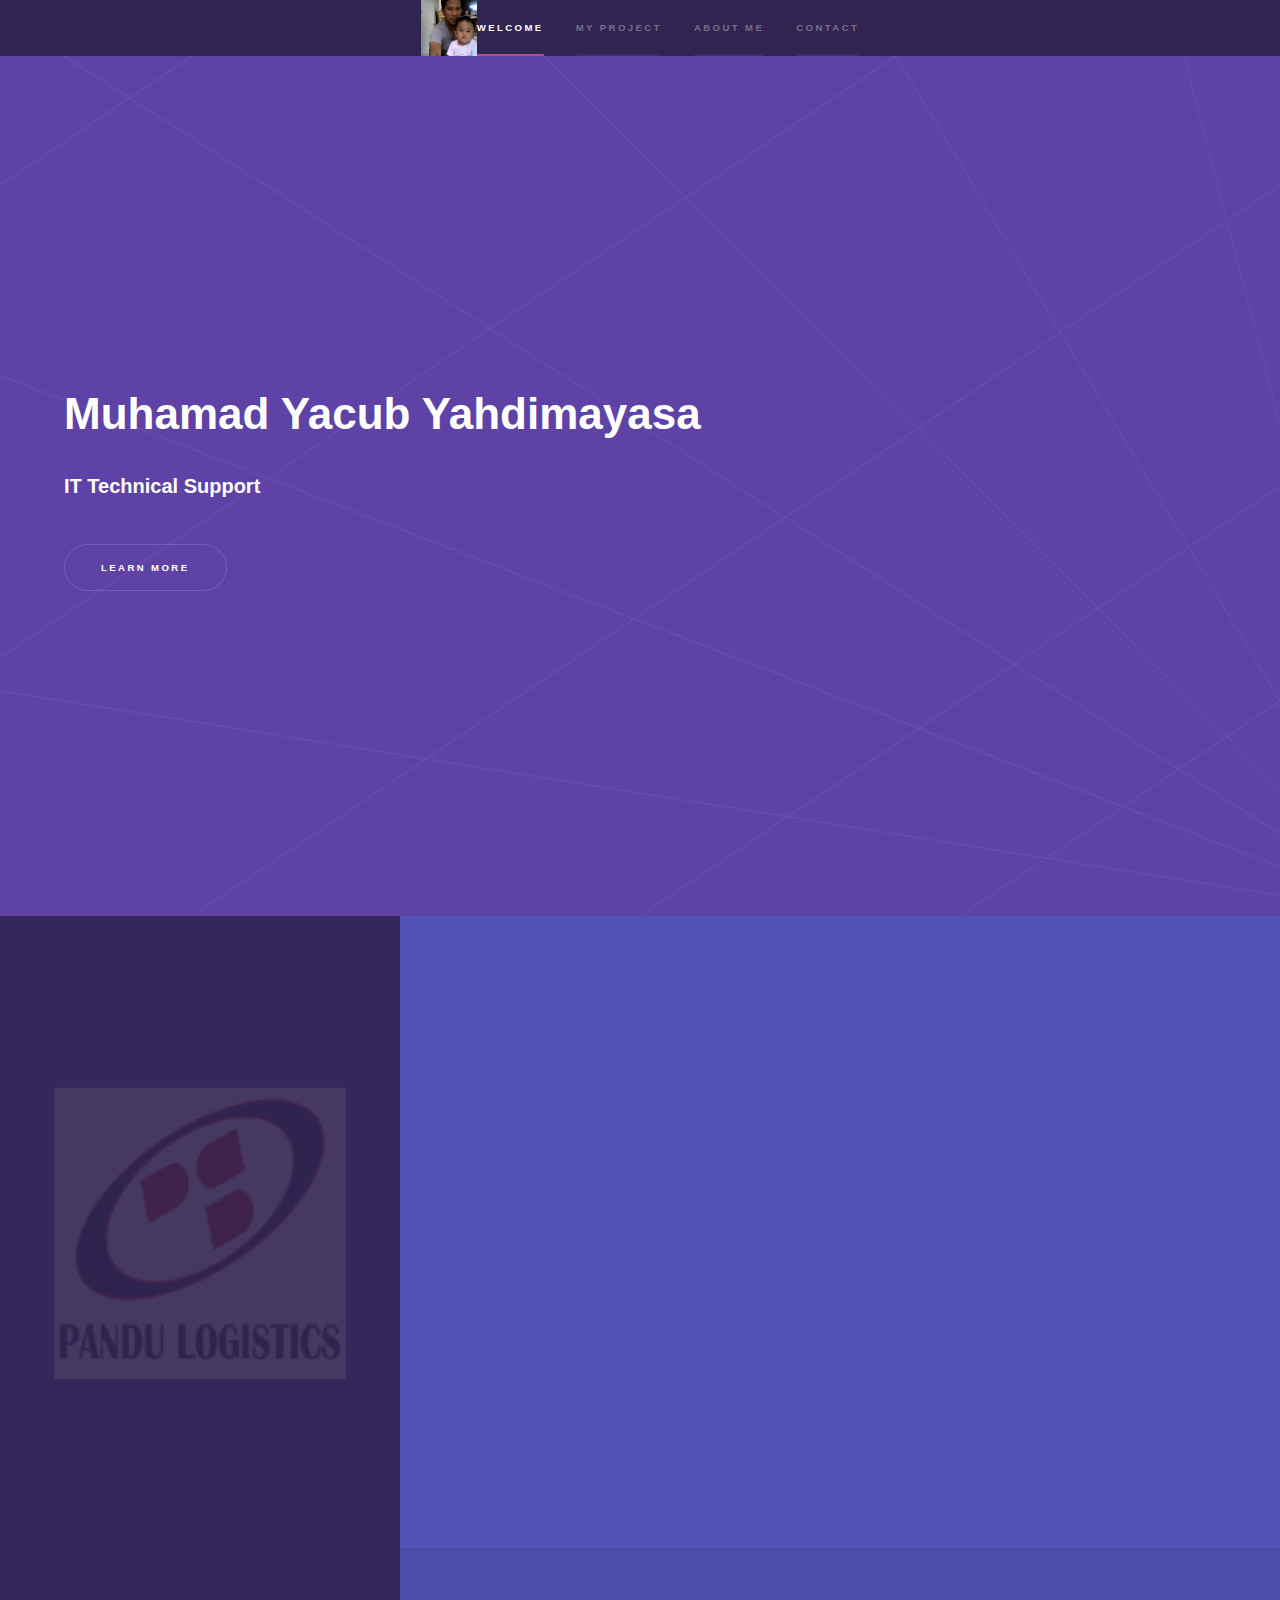
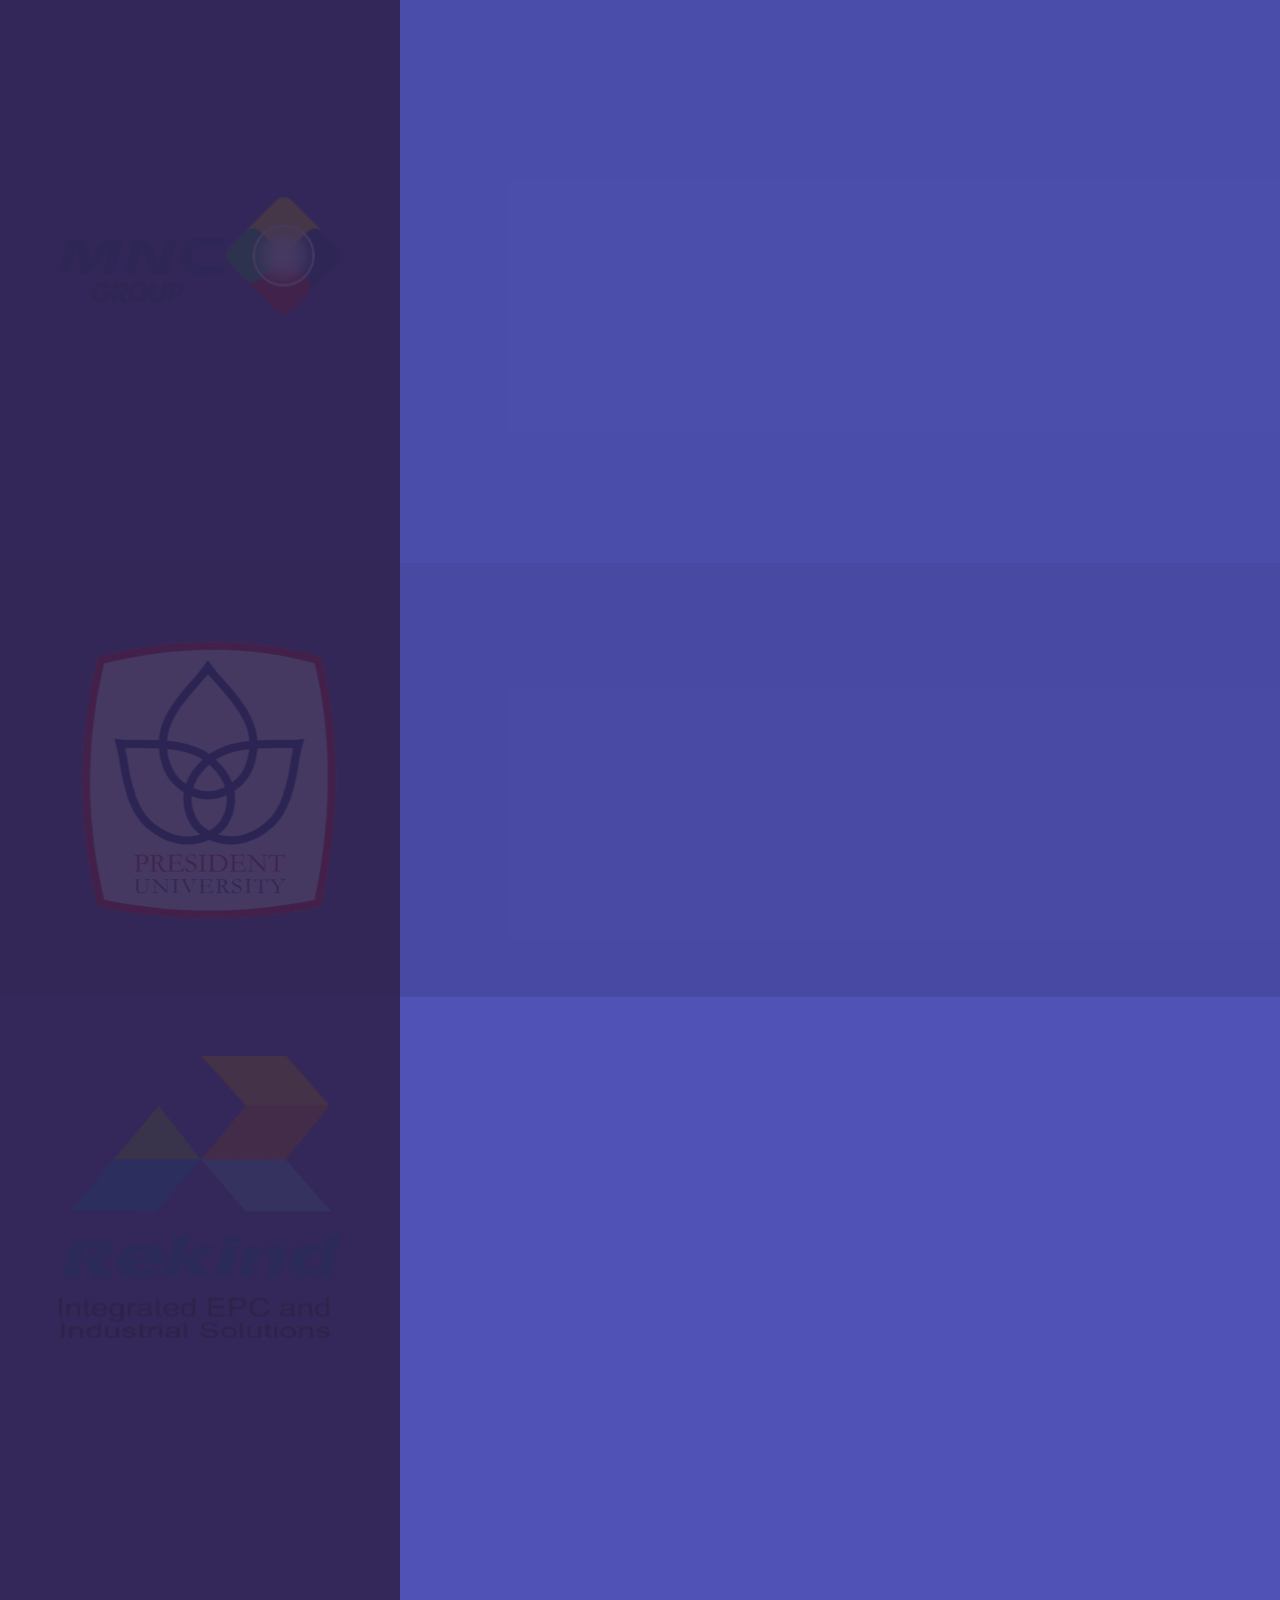
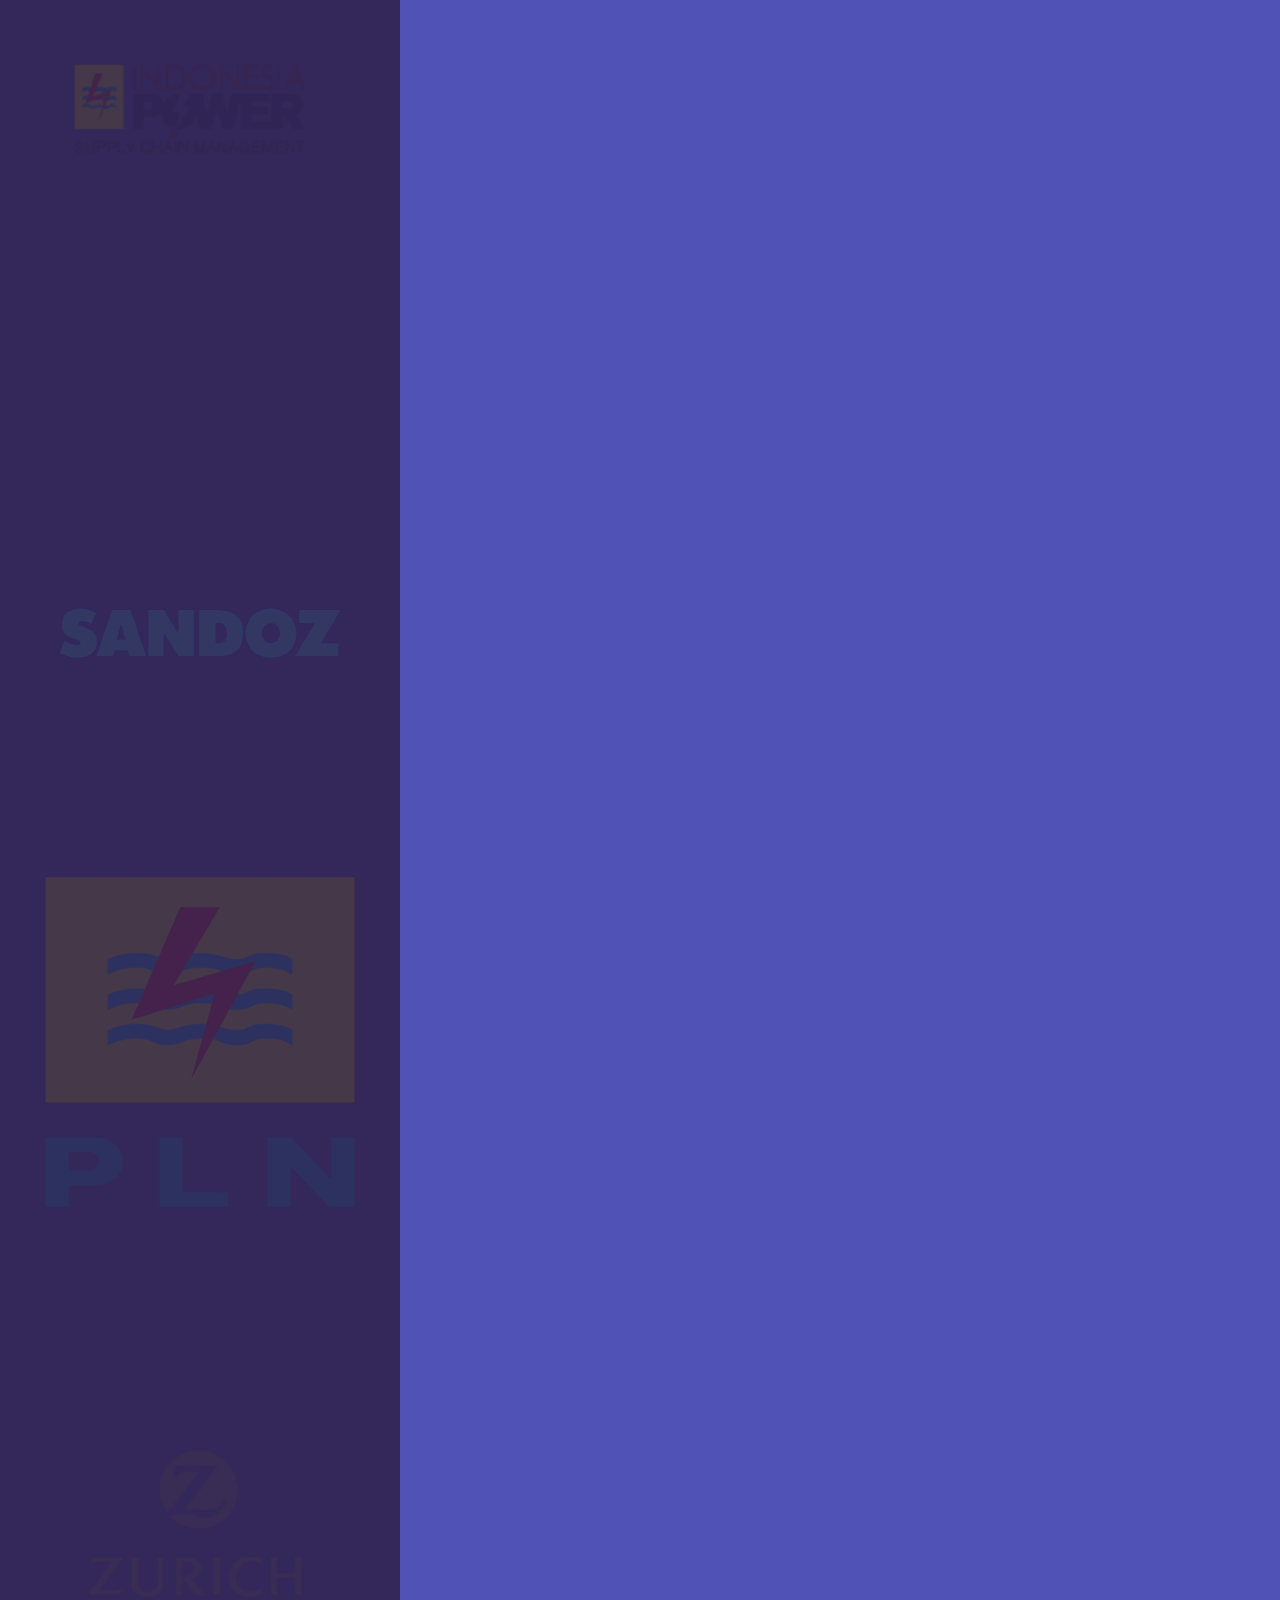
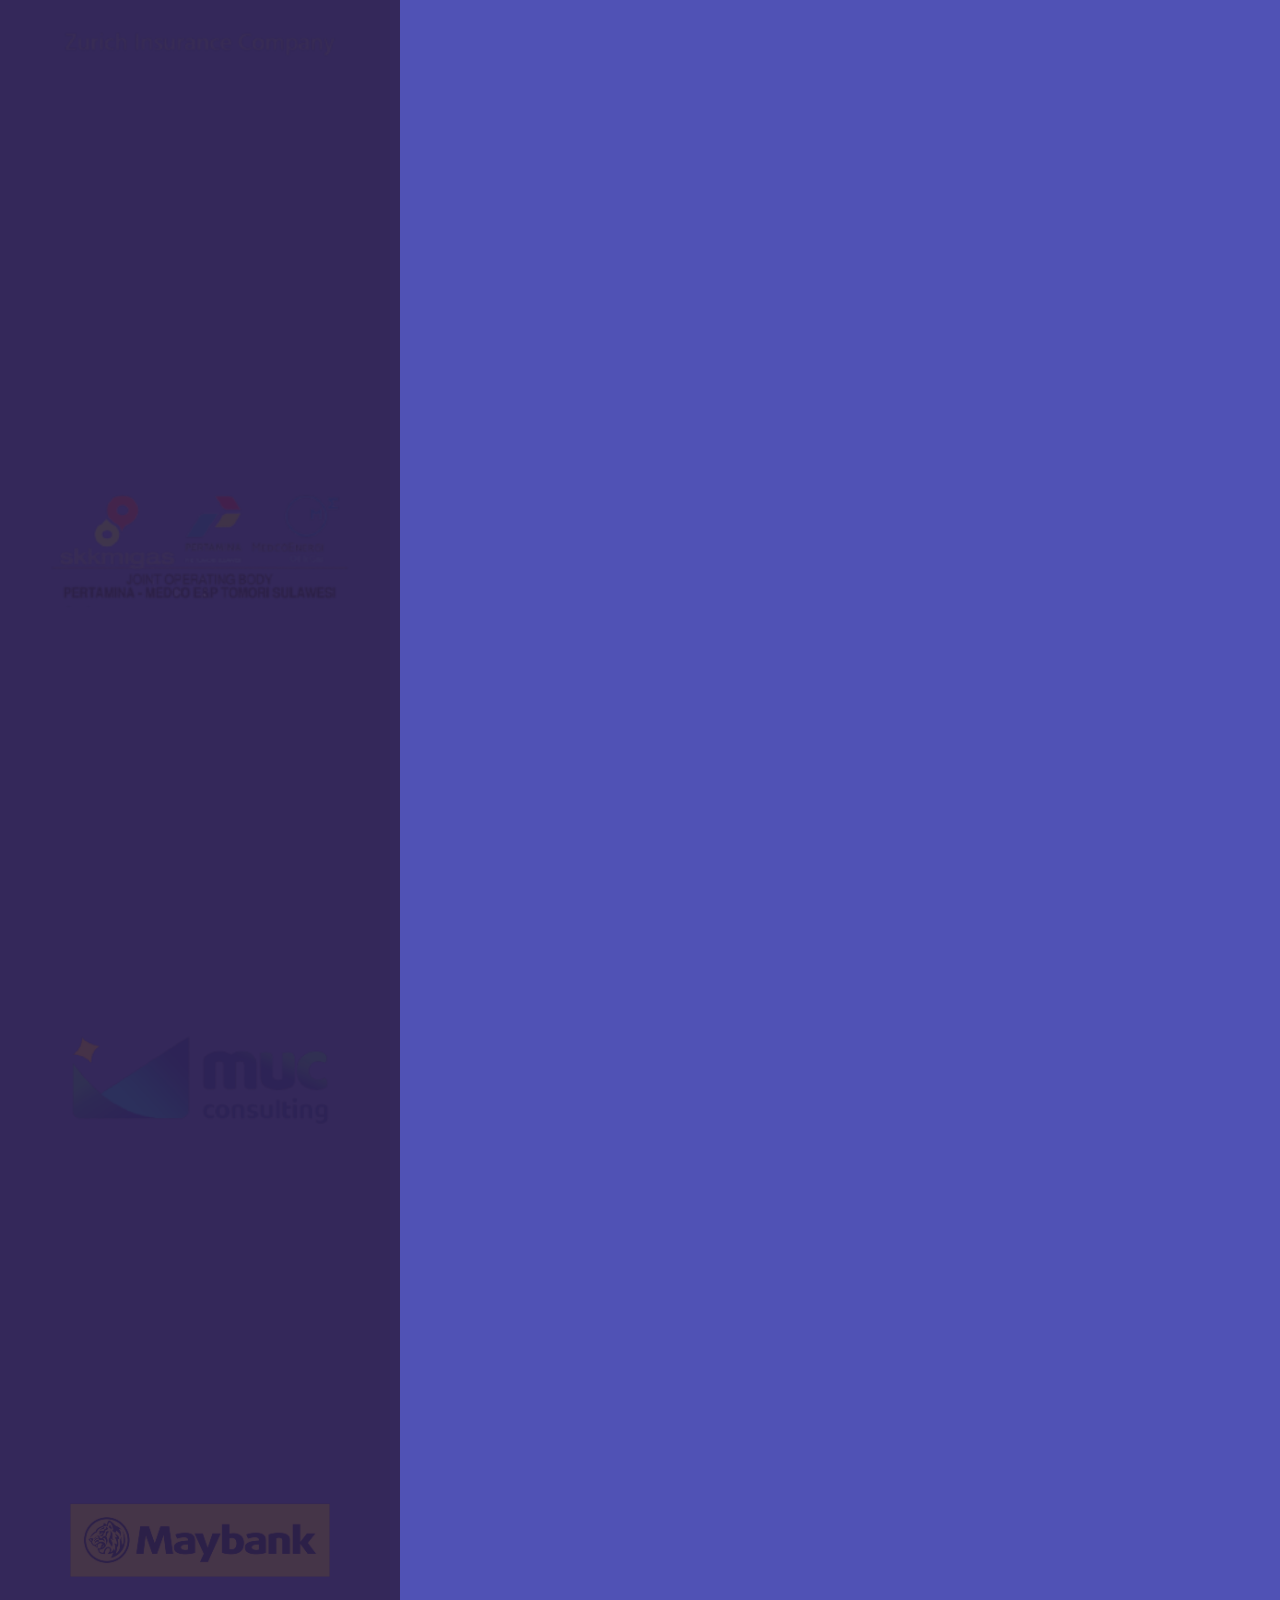
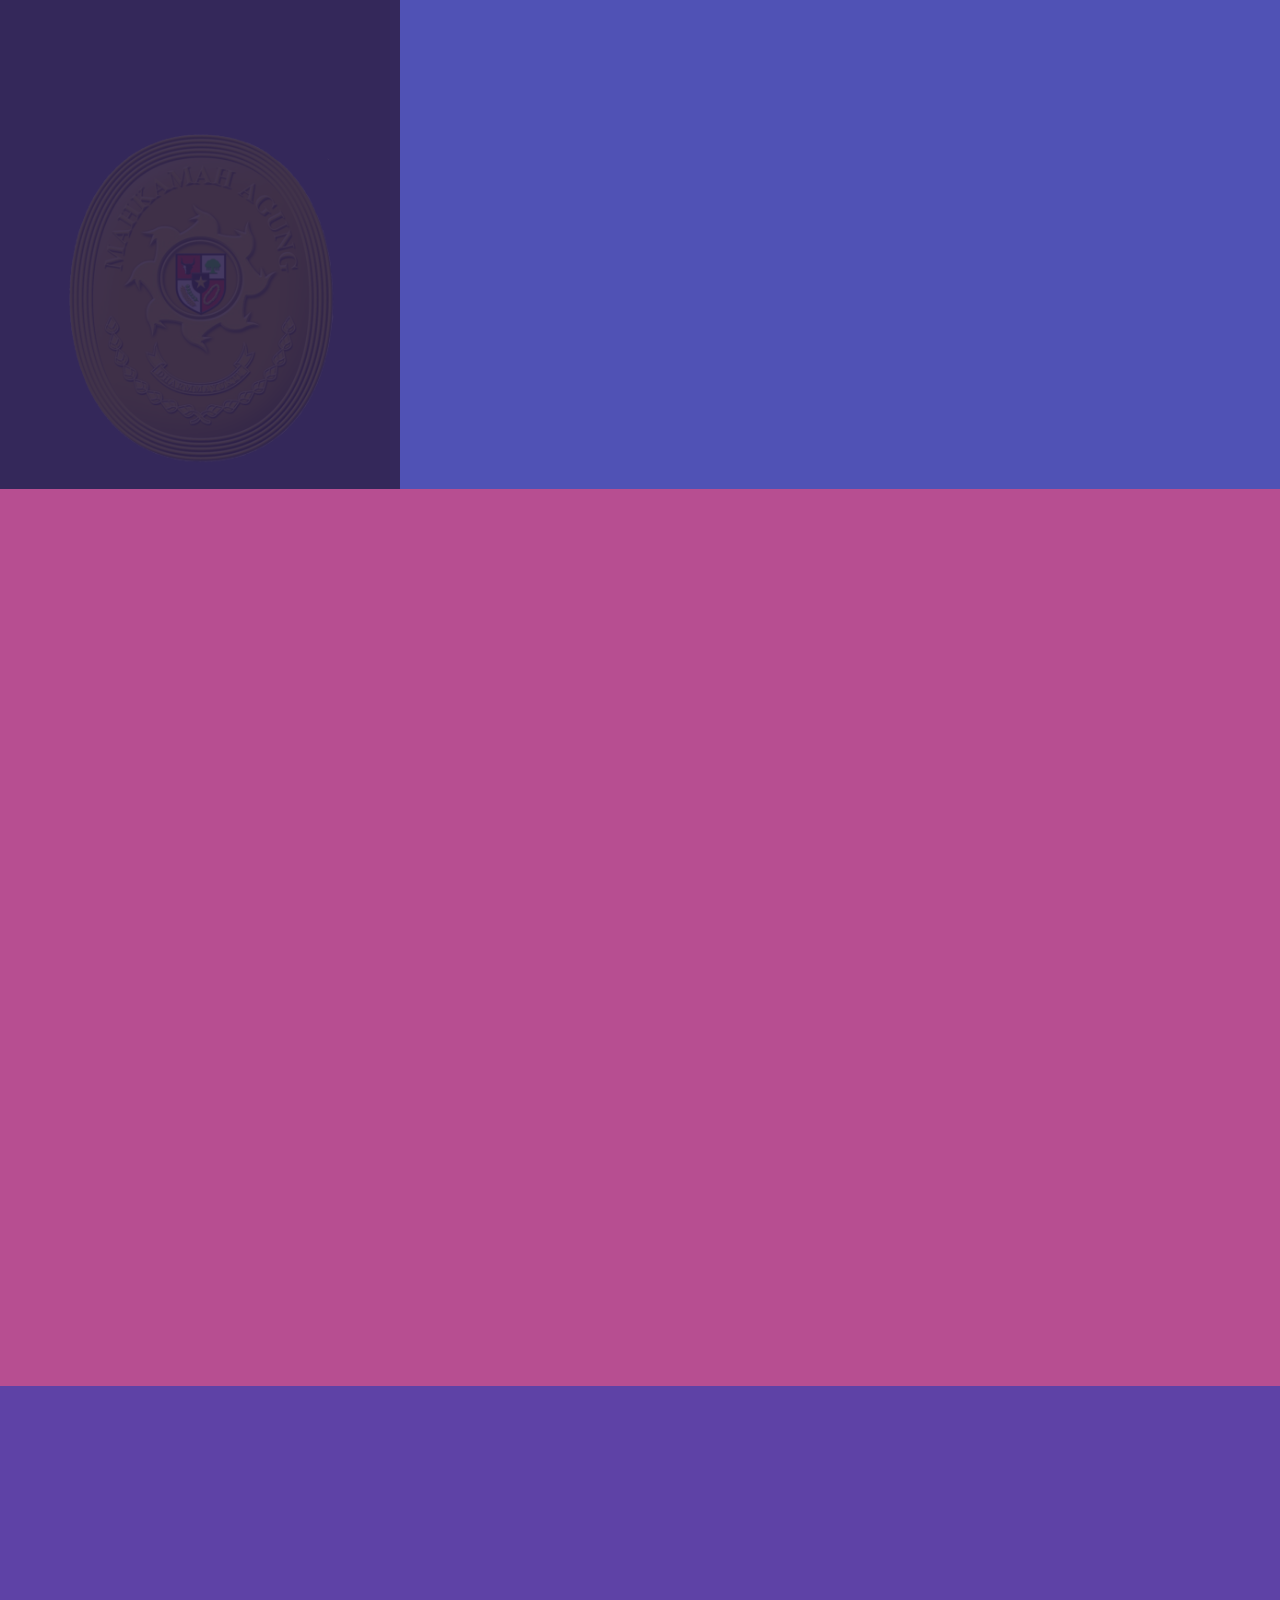
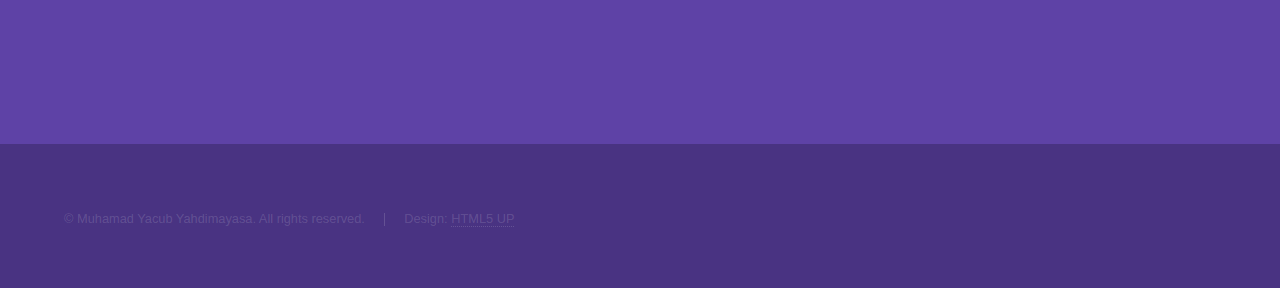
<file: index.html>
<!DOCTYPE HTML>
<!--
	Hyperspace by HTML5 UP
	html5up.net | @ajlkn
	Free for personal and commercial use under the CCA 3.0 license (html5up.net/license)
-->
<html>
	<head>
		<title>emwaiwai</title>
		<meta charset="utf-8" />
		<meta name="viewport" content="width=device-width, initial-scale=1, user-scalable=no" />
		<link rel="stylesheet" href="assets/css/main.css" />
		<noscript><link rel="stylesheet" href="assets/css/noscript.css" /></noscript>
		<link rel="shortcut icon" type="image/jpg" href="images/emwaiwai.ico"/>
	</head>
	<body class="is-preload">

		<!-- Sidebar -->
			<section id="sidebar">
				<div class="inner">
					<img src="images/myacub.png" class="wrapper style2 fade-up">
					<nav>
						<ul>
							<li><a href="#intro">Welcome</a></li>
							<li><a href="#one">My Project</a></li>
							<li><a href="#two">About Me</a></li>
							<li><a href="#three">Contact</a></li>
						</ul>
					</nav>
				</div>
			</section>

		<!-- Wrapper -->
			<div id="wrapper">

				<!-- Intro -->
					<section id="intro" class="wrapper style1 fullscreen fade-up">
						<div class="inner">
							<h1>Muhamad Yacub Yahdimayasa</h1>
							<p><strong>IT Technical Support</strong> </p>
							<ul class="actions">
								<li><a href="#one" class="button scrolly">Learn more</a></li>
							</ul>
						</div>
					</section>

				<!-- One -->
					<section id="one" class="wrapper style2 spotlights">
						<section>
							<div class="image"><img src="images/pandulogistics.png" alt="" data-position="center center" /></div>
							<div class="content">
								<div class="inner">
									<h2>Project Installation MFP on Pandu Logistics (2015)</h2>
										<ul class="alt"><strong>Installation MFP Samsung Printer Type M4580 FX and CLX-9201</strong>
										<li>Configure machine and network setting (Ip Address, DNS, SMTP)</li>
										<li>Install papercut agent on machine</li>
										<li>Install Sharing Driver (Driver Virtual) on User-PC</li>
										<li>Test Print, Scan (SMB and Email), Photocopy</li>
										</ul>

										<ul class="alt"><strong>Installation Papercut On Linux Mint </strong>
										<li>Install Linux on VM</li>
										<li>Install Papercut </li>
										<li>Configure Papercut</li>
										<li>add printer using cups</li>
										</ul>				
								</div>
							</div>
						</section>
						<section>
							<div class="image"><img src="images/MNC_Group.png" alt="" data-position="top center" /></div>
							<div class="content">
								<div class="inner">
									<h2>Project Installation MFP on MNC Group (2016)</h2>
									<ul class="alt"><strong>Installation MFP Samsung Printer Type M4580 FX and X4300 LX</strong>
										<li>Configure machine and network setting (Ip Address, DNS, SMTP)</li>
										<li>Install papercut agent on machine</li>
										<li>Install Sharing Driver (Driver Virtual) on User-PC</li>
										<li>Test Print, Scan (SMB and Email), Photocopy</li>
									</ul>

									<ul class="alt"><strong>Installation Papercut On Windows Server </strong>
										<li>Install Papercut on Kebon Sirih Site and Kebon Jeruk Site (2 aplication server and 2 site server) </li>
										<li>Configure Papercut</li>
										<li>add printer</li>
									</ul>
								</div>
							</div>
						</section>
						<section>
							<div class="image"><img src="images/President_University_Logo.png" alt="" data-position="25% 25%" /></div>
							<div class="content">
								<div class="inner">
									<h2>Project Installation MFP on President University (2017)</h2>
									<ul class="alt"><strong>Installation MFP Samsung Printer Type M4580 FX </strong>
										<li>Configure machine and network setting (Ip Address, DNS, SMTP)</li>
										<li>Configure Job Accounting</li>
										<li>Install Driver on User-PC</li>
										<li>Test Print, Scan (SMB and Email), Photocopy</li>
									</ul>
								</div>
							</div>
						</section>
						<section>
							<div class="image"><img src="images/rekind.png" alt="" data-position="top center" /></div>
							<div class="content">
								<div class="inner">
									<h2>Project Installation MFP on Rekayasa Industri (2017)</h2>
									<ul class="alt"><strong>Installation MFP Lexmark type X950 and MX910de </strong>
										<li>Configure machine and network setting (Ip Address, DNS, SMTP)</li>
										<li>Install Driver on User-PC</li>
										<li>Test Print, Scan (SMB and Email), Photocopy</li>
									</ul>
								</div>
							</div>
						</section>
						<section>
							<div class="image"><img src="images/indonesia_power.png" alt="" data-position="top center" /></div>
							<div class="content">
								<div class="inner">
									<h2>Project Installation MFP on Indonesia Power (2018)</h2>
									<p>
										<ul class="alt"><strong>Installation MFP HP Printer Type Pagewide E77650dn and 586dn </strong>
										<li>Configure machine and network setting (Ip Address, DNS, SMTP)</li>
										<li>Install SafeCom agent on machine</li>
										<li>Install Sharing Driver (Driver Virtual) on User-PC</li>
										<li>Test Print, Scan (SMB and Email), Photocopy</li>
										</ul>
										<ul class="alt"><strong>Installation  Server for SafeCom </strong>
											<li>Install SafeCom on Windows Server 2012</li>
											<li>Configure SafeCom</li>
											<li>add printer</li>
										</ul>
									</p>										
								</div>
							</div>
						</section>
						<section>
							<div class="image"><img src="images/sandoz.png" alt="" data-position="top center" /></div>
							<div class="content">
								<div class="inner">
									<h2>Project Installation MFP on Sandoz (2019)</h2>
									<ul class="alt"><strong>Installation MFP Samsung Printer Type X4300LX </strong>
										<li>Configure machine and network setting (Ip Address, DNS, SMTP)</li>
										<li>Create accounting local user on machine for usage reporting </li>
										<li>Install Driver on User-PC</li>
										<li>Test Print, Scan (PC, Usb, and Email), Photocopy</li>
									</ul>
								</div>
							</div>
						</section>
						<section>
							<div class="image"><img src="images/PLN.png" alt="" data-position="top center" /></div>
							<div class="content">
								<div class="inner">
									<h2>Project Installation MFP on PLN UPPJJBT 4 Cawang (2019)</h2>
									<ul class="alt"><strong>Installation MFP Samsung Printer Type X4300LX </strong>
										<li>Configure machine and network setting (Ip Address, DNS, SMTP)</li>
										<li>Create local user on machine for restrict copy color </li>
										<li>Install Driver on User-PC</li>
										<li>Test Print, Scan (PC, Usb, and Email), Photocopy</li>
									</ul>
								</div>
							</div>
						</section>
						<section>
							<div class="image"><img src="images/zurich.png" alt="" data-position="center center" /></div>
							<div class="content">
								<div class="inner">
									<h2>Project Installation MFP on Zurich (2019)</h2>
									<ul class="alt"><strong>Installation MFP Lexmark Printer Type CX921</strong>
										<li>Configure machine and network setting (Ip Address, DNS, SMTP)</li>
										<li>Install papercut agent on machine</li>
										<li>Install Sharing Driver (Driver Virtual) on User-PC</li>
										<li>Test Print, Scan (SMB and Email), Photocopy</li>
									</ul>

									<ul class="alt"><strong>Installation Papercut On Windows Server </strong>
										<li>Install Papercut on HO as aplication server and 1 site server on branch </li>
										<li>Configure Papercut</li>
										<li>add printer</li>
									</ul>
								</div>
							</div>
						</section>
						<section>
							<div class="image"><img src="images/JOB_Tomori.png" alt="" data-position="top center" /></div>
							<div class="content">
								<div class="inner">
									<h2>Project Installation MFP on JOB Tomori (2019)</h2>
									<ul class="alt"><strong>Installation MFP Lexmark Printer Type CX921 and MX711</strong>
										<li>Configure machine and network setting (Ip Address, DNS, SMTP)</li>
										<li>Install papercut agent on machine</li>
										<li>Install Sharing Driver (Driver Virtual) on User-PC</li>
										<li>Test Print, Scan (SMB and Email), Photocopy</li>
									</ul>

									<ul class="alt"><strong>Installation Papercut On Windows Server </strong>
										<li>Install Papercut on HO as aplication server and 1 aplication server on Tomori branch </li>
										<li>Configure Papercut</li>
										<li>add printer</li>
									</ul>
								</div>
							</div>
						</section>
						<section>
							<div class="image"><img src="images/muc.png" alt="" data-position="top center" /></div>
							<div class="content">
								<div class="inner">
									<h2>Project Installation MFP on MUC Global Consulting(2019)</h2>
									<ul class="alt"><strong>Installation MFP Samsung Printer Type X4300LX </strong>
										<li>Configure machine and network setting (Ip Address, DNS, SMTP)</li>
										<li>Instal BCPS:  Usage Tracker Core (Track & Control device usage), Printing Security Core (Enhance document security and reduce waste) on printer</li>
										<li>Create accounting and local user on machine for monthly/weekly usage reporting </li>
										<li>Install Driver on User-PC</li>
										<li>Test Print, Scan (PC, Usb, and Email), Photocopy</li>
									</ul>
								</div>
							</div>
						</section>
						<section>
							<div class="image"><img src="images/maybank.png" alt="" data-position="top center" /></div>
							<div class="content">
								<div class="inner">
									<h2>Project Installation MFP on Maybank (2020)</h2>
									<ul class="alt"><strong>Installation MFP Lexmark type MX421 </strong>
										<li>Configure machine and network setting (Ip Address, DNS, SMTP)</li>
										<li>Install Driver on User-PC</li>
										<li>Test Print, Scan (SMB and Email), Photocopy</li>
									</ul>
								</div>
							</div>
						</section>
						<section>
							<div class="image"><img src="images/MA.png" alt="" data-position="top center" /></div>
							<div class="content">
								<div class="inner">
									<h2>Project Installation MFP on Mahkamah Agung (2020)</h2>
									<ul class="alt"><strong>Installation MFP Lexmark type CX921 and HP E82530 </strong>
										<li>Configure machine and network setting (Ip Address, DNS, SMTP)</li>
										<li>Install Driver on User-PC</li>
										<li>Test Print, Scan (SMB and Email), Photocopy</li>
									</ul>
								</div>
							</div>
						</section>
					</section>

				<!-- Two -->
					<section id="two" class="wrapper style3 fade-up">
						<div class="inner">
							<h2>About Me</h2>
							<div class="split style2" style="text-align: justify;">
								<section>
									<p> I have 4+ years of experience as a technical support printer. Excelent about managed print service, troubleshooting and repairing hardware escpecially Multifunction printer.</p>
									<P>I have 4+ year of experience as Staff Maintenance (MEP) especially handling high current voltage such electrical installation on JIEXPO and Menara BTN .</p> 
									<p>Before I worked for 7+ years as electrical technician, handling project electrical for Apartment Mediterania Gajah Mada and ITC Cibinong Bogor. </P>
								</section>
								<section>
									<h3><strong>HIGHLIGHT</strong></h3>
									<ul class="alt">
										<li>Make prototype<strong> Web Based Inventory System  </strong>for management asset (recondition printer) on <b>PT Galva Technologies</b></li>
										<li><strong>Best students major in computer engineering at AMIK BSI Jakarta</strong></li>
										<li>Create 20 pcs <b>microcontroller modules (atmega 16 )</b> for engineering labs</li>
									</ul>
									
								</section>
							</div>
							<div class="features">
								<section>
									<span class="icon solid major fa-code"></span>
									<h3>Programming Language</h3>
									<p>Basic knowledge : PHP, javacscript, C++, and C# </p>
								</section>
								<section>
									<span class="icon solid major fa-lock"></span>
									<h3>Network Security</h3>
									<p>Understand ACL and firewall.</p>
								</section>
								<section>
									<span class="icon solid major fa-cog"></span>
									<h3>Networking</h3>
									<p>Subnetting, Basic Routing and Switching.</p>
								</section>
								<section>
									<span class="icon solid major fa-desktop"></span>
									<h3>Hardware</h3>
									<p><b>Troubleshooting PC, Multifunction Printer (Advanced), Electrical (Advanced).</b></p>
								</section>
								
							</div>
							
						</div>
					</section>

				<!-- Three -->
					<section id="three" class="wrapper style1 fade-up">
						<div class="inner">
							<h2>Contact Me</h2>
							<p>If you have something you can call me through my social media.</p>
								
								<section>
									
											<ul class="icons">
												<li><a href="https://web.facebook.com/muhamadyacubyahdimayasa" class="icon brands fa-facebook-f fa-4x"><span class="label">Facebook</span></a></li>
												<li><a href="https://github.com/yahdimayasa" class="icon brands fa-github fa-4x"><span class="label">GitHub</span></a></li>
												<li><a href="https://www.instagram.com/yahdimayasa_/" class="icon brands fa-instagram fa-4x"><span class="label">Instagram</span></a></li>
												<li><a href="https://www.linkedin.com/in/muhamad-yacub-yahdimayasa-906417131" class="icon brands fa-linkedin-in fa-4x"><span class="label">LinkedIn</span></a></li>
											</ul>
									
								</section>
							
						</div>
					</section>

			</div>

		<!-- Footer -->
			<footer id="footer" class="wrapper style1-alt">
				<div class="inner">
					<ul class="menu">
						<li>&copy; Muhamad Yacub Yahdimayasa. All rights reserved.</li><li>Design: <a href="http://html5up.net">HTML5 UP</a></li>
					</ul>
				</div>
			</footer>

		<!-- Scripts -->
			<script src="assets/js/jquery.min.js"></script>
			<script src="assets/js/jquery.scrollex.min.js"></script>
			<script src="assets/js/jquery.scrolly.min.js"></script>
			<script src="assets/js/browser.min.js"></script>
			<script src="assets/js/breakpoints.min.js"></script>
			<script src="assets/js/util.js"></script>
			<script src="assets/js/main.js"></script>

	</body>
</html>
</file>
<file: assets/css/noscript.css>
/*
	Hyperspace by HTML5 UP
	html5up.net | @ajlkn
	Free for personal and commercial use under the CCA 3.0 license (html5up.net/license)
*/

/* Spotlights */

	.spotlights > section > .image:before {
		opacity: 0 !important;
	}

	.spotlights > section > .content > .inner {
		-moz-transform: none !important;
		-webkit-transform: none !important;
		-ms-transform: none !important;
		transform: none !important;
		opacity: 1 !important;
	}

/* Wrapper */

	.wrapper > .inner {
		opacity: 1 !important;
		-moz-transform: none !important;
		-webkit-transform: none !important;
		-ms-transform: none !important;
		transform: none !important;
	}

/* Sidebar */

	#sidebar > .inner {
		opacity: 1 !important;
	}

	#sidebar nav > ul > li {
		-moz-transform: none !important;
		-webkit-transform: none !important;
		-ms-transform: none !important;
		transform: none !important;
		opacity: 1 !important;
	}
</file>
<file: assets/css/main.css>
@import url(fontawesome-all.min.css);

/*
	Hyperspace by HTML5 UP
	html5up.net | @ajlkn
	Free for personal and commercial use under the CCA 3.0 license (html5up.net/license)
*/

html, body, div, span, applet, object,
iframe, h1, h2, h3, h4, h5, h6, p, blockquote,
pre, a, abbr, acronym, address, big, cite,
code, del, dfn, em, img, ins, kbd, q, s, samp,
small, strike, strong, sub, sup, tt, var, b,
u, i, center, dl, dt, dd, ol, ul, li, fieldset,
form, label, legend, table, caption, tbody,
tfoot, thead, tr, th, td, article, aside,
canvas, details, embed, figure, figcaption,
footer, header, hgroup, menu, nav, output, ruby,
section, summary, time, mark, audio, video {
	margin: 0;
	padding: 0;
	border: 0;
	font-size: 100%;
	font: inherit;
	vertical-align: baseline;}

article, aside, details, figcaption, figure,
footer, header, hgroup, menu, nav, section {
	display: block;}

body {
	line-height: 1;
}

ol, ul {
	list-style: none;
}

blockquote, q {
	quotes: none;
}

	blockquote:before, blockquote:after, q:before, q:after {
		content: '';
		content: none;
	}

table {
	border-collapse: collapse;
	border-spacing: 0;
}

body {
	-webkit-text-size-adjust: none;
}

mark {
	background-color: transparent;
	color: inherit;
}

input::-moz-focus-inner {
	border: 0;
	padding: 0;
}

input, select, textarea {
	-moz-appearance: none;
	-webkit-appearance: none;
	-ms-appearance: none;
	appearance: none;
}

/* Basic */

	@-ms-viewport {
		width: device-width;
	}

	body {
		-ms-overflow-style: scrollbar;
	}

	@media screen and (max-width: 480px) {

		html, body {
			min-width: 320px;
		}

	}

	html {
		box-sizing: border-box;
	}

	*, *:before, *:after {
		box-sizing: inherit;
	}

	body {
		background: #312450;
	}

		body.is-preload *, body.is-preload *:before, body.is-preload *:after {
			-moz-animation: none !important;
			-webkit-animation: none !important;
			-ms-animation: none !important;
			animation: none !important;
			-moz-transition: none !important;
			-webkit-transition: none !important;
			-ms-transition: none !important;
			transition: none !important;
		}

/* Type */

	body, input, select, textarea {
		color: rgba(255, 255, 255, 0.55);
		font-family: Arial, Helvetica, sans-serif;
		font-size: 16.5pt;
		font-weight: normal;
		line-height: 1.75;
	}

		@media screen and (max-width: 1680px) {

			body, input, select, textarea {
				font-size: 13pt;
			}

		}

		@media screen and (max-width: 1280px) {

			body, input, select, textarea {
				font-size: 12pt;
			}

		}

		@media screen and (max-width: 360px) {

			body, input, select, textarea {
				font-size: 11pt;
			}

		}

	a {
		-moz-transition: color 0.2s ease, border-bottom-color 0.2s ease;
		-webkit-transition: color 0.2s ease, border-bottom-color 0.2s ease;
		-ms-transition: color 0.2s ease, border-bottom-color 0.2s ease;
		transition: color 0.2s ease, border-bottom-color 0.2s ease;
		border-bottom: dotted 1px rgba(255, 255, 255, 0.35);
		color: inherit;
		text-decoration: none;
	}

		a:hover {
			border-bottom-color: transparent;
			color: #ffffff;
		}

	strong, b {
		color: #ffffff;
		font-weight: bold;
	}

	em, i {
		font-style: italic;
	}

	p {
		margin: 0 0 2em 0;
	}

	h1, h2, h3, h4, h5, h6 {
		color: #ffffff;
		font-weight: bold;
		line-height: 1.5;
		margin: 0 0 0.5em 0;
	}

		h1 a, h2 a, h3 a, h4 a, h5 a, h6 a {
			color: inherit;
			text-decoration: none;
		}

	h1 {
		font-size: 2.75em;
	}

		h1.major {
			margin: 0 0 1.3em 0;
			position: relative;
			padding-bottom: 0.35em;
		}

			h1.major:after {
				background-image: -moz-linear-gradient(to right, #5e42a6, #b74e91);
				background-image: -webkit-linear-gradient(to right, #5e42a6, #b74e91);
				background-image: -ms-linear-gradient(to right, #5e42a6, #b74e91);
				background-image: linear-gradient(to right, #5e42a6, #b74e91);
				-moz-transition: max-width 0.2s ease;
				-webkit-transition: max-width 0.2s ease;
				-ms-transition: max-width 0.2s ease;
				transition: max-width 0.2s ease;
				border-radius: 0.2em;
				bottom: 0;
				content: '';
				height: 0.05em;
				position: absolute;
				right: 0;
				width: 100%;
			}

	h2 {
		font-size: 1.75em;
	}

	h3 {
		font-size: 1.1em;
	}

	h4 {
		font-size: 1em;
	}

	h5 {
		font-size: 0.8em;
	}

	h6 {
		font-size: 0.6em;
	}

	@media screen and (max-width: 736px) {

		h1 {
			font-size: 2em;
		}

		h2 {
			font-size: 1.25em;
		}

		h3 {
			font-size: 1em;
		}

		h4 {
			font-size: 0.8em;
		}

		h5 {
			font-size: 0.6em;
		}

		h6 {
			font-size: 0.6em;
		}

	}

	sub {
		font-size: 0.8em;
		position: relative;
		top: 0.5em;
	}

	sup {
		font-size: 0.8em;
		position: relative;
		top: -0.5em;
	}

	blockquote {
		border-left: solid 4px rgba(255, 255, 255, 0.15);
		font-style: italic;
		margin: 0 0 2em 0;
		padding: 0.5em 0 0.5em 2em;
	}

	code {
		background: rgba(255, 255, 255, 0.05);
		border-radius: 0.25em;
		border: solid 1px rgba(255, 255, 255, 0.15);
		font-family: "Courier New", monospace;
		font-size: 0.9em;
		margin: 0 0.25em;
		padding: 0.25em 0.65em;
	}

	pre {
		-webkit-overflow-scrolling: touch;
		font-family: "Courier New", monospace;
		font-size: 0.9em;
		margin: 0 0 2em 0;
	}

		pre code {
			display: block;
			line-height: 1.75em;
			padding: 1em 1.5em;
			overflow-x: auto;
		}

	hr {
		border: 0;
		border-bottom: solid 1px rgba(255, 255, 255, 0.15);
		margin: 2em 0;
	}

		hr.major {
			margin: 3em 0;
		}

	.align-left {
		text-align: left;
	}

	.align-center {
		text-align: center;
	}

	.align-right {
		text-align: right;
	}

/* Row */

	.row {
		display: flex;
		flex-wrap: wrap;
		box-sizing: border-box;
		align-items: stretch;
	}

		.row > * {
			box-sizing: border-box;
		}

		.row.gtr-uniform > * > :last-child {
			margin-bottom: 0;
		}

		.row.aln-left {
			justify-content: flex-start;
		}

		.row.aln-center {
			justify-content: center;
		}

		.row.aln-right {
			justify-content: flex-end;
		}

		.row.aln-top {
			align-items: flex-start;
		}

		.row.aln-middle {
			align-items: center;
		}

		.row.aln-bottom {
			align-items: flex-end;
		}

		.row > .imp {
			order: -1;
		}

		.row > .col-1 {
			width: 8.33333%;
		}

		.row > .off-1 {
			margin-left: 8.33333%;
		}

		.row > .col-2 {
			width: 16.66667%;
		}

		.row > .off-2 {
			margin-left: 16.66667%;
		}

		.row > .col-3 {
			width: 25%;
		}

		.row > .off-3 {
			margin-left: 25%;
		}

		.row > .col-4 {
			width: 33.33333%;
		}

		.row > .off-4 {
			margin-left: 33.33333%;
		}

		.row > .col-5 {
			width: 41.66667%;
		}

		.row > .off-5 {
			margin-left: 41.66667%;
		}

		.row > .col-6 {
			width: 50%;
		}

		.row > .off-6 {
			margin-left: 50%;
		}

		.row > .col-7 {
			width: 58.33333%;
		}

		.row > .off-7 {
			margin-left: 58.33333%;
		}

		.row > .col-8 {
			width: 66.66667%;
		}

		.row > .off-8 {
			margin-left: 66.66667%;
		}

		.row > .col-9 {
			width: 75%;
		}

		.row > .off-9 {
			margin-left: 75%;
		}

		.row > .col-10 {
			width: 83.33333%;
		}

		.row > .off-10 {
			margin-left: 83.33333%;
		}

		.row > .col-11 {
			width: 91.66667%;
		}

		.row > .off-11 {
			margin-left: 91.66667%;
		}

		.row > .col-12 {
			width: 100%;
		}

		.row > .off-12 {
			margin-left: 100%;
		}

		.row.gtr-0 {
			margin-top: 0;
			margin-left: 0em;
		}

			.row.gtr-0 > * {
				padding: 0 0 0 0em;
			}

			.row.gtr-0.gtr-uniform {
				margin-top: 0em;
			}

				.row.gtr-0.gtr-uniform > * {
					padding-top: 0em;
				}

		.row.gtr-25 {
			margin-top: 0;
			margin-left: -0.375em;
		}

			.row.gtr-25 > * {
				padding: 0 0 0 0.375em;
			}

			.row.gtr-25.gtr-uniform {
				margin-top: -0.375em;
			}

				.row.gtr-25.gtr-uniform > * {
					padding-top: 0.375em;
				}

		.row.gtr-50 {
			margin-top: 0;
			margin-left: -0.75em;
		}

			.row.gtr-50 > * {
				padding: 0 0 0 0.75em;
			}

			.row.gtr-50.gtr-uniform {
				margin-top: -0.75em;
			}

				.row.gtr-50.gtr-uniform > * {
					padding-top: 0.75em;
				}

		.row {
			margin-top: 0;
			margin-left: -1.5em;
		}

			.row > * {
				padding: 0 0 0 1.5em;
			}

			.row.gtr-uniform {
				margin-top: -1.5em;
			}

				.row.gtr-uniform > * {
					padding-top: 1.5em;
				}

		.row.gtr-150 {
			margin-top: 0;
			margin-left: -2.25em;
		}

			.row.gtr-150 > * {
				padding: 0 0 0 2.25em;
			}

			.row.gtr-150.gtr-uniform {
				margin-top: -2.25em;
			}

				.row.gtr-150.gtr-uniform > * {
					padding-top: 2.25em;
				}

		.row.gtr-200 {
			margin-top: 0;
			margin-left: -3em;
		}

			.row.gtr-200 > * {
				padding: 0 0 0 3em;
			}

			.row.gtr-200.gtr-uniform {
				margin-top: -3em;
			}

				.row.gtr-200.gtr-uniform > * {
					padding-top: 3em;
				}

		@media screen and (max-width: 1680px) {

			.row {
				display: flex;
				flex-wrap: wrap;
				box-sizing: border-box;
				align-items: stretch;
			}

				.row > * {
					box-sizing: border-box;
				}

				.row.gtr-uniform > * > :last-child {
					margin-bottom: 0;
				}

				.row.aln-left {
					justify-content: flex-start;
				}

				.row.aln-center {
					justify-content: center;
				}

				.row.aln-right {
					justify-content: flex-end;
				}

				.row.aln-top {
					align-items: flex-start;
				}

				.row.aln-middle {
					align-items: center;
				}

				.row.aln-bottom {
					align-items: flex-end;
				}

				.row > .imp-xlarge {
					order: -1;
				}

				.row > .col-1-xlarge {
					width: 8.33333%;
				}

				.row > .off-1-xlarge {
					margin-left: 8.33333%;
				}

				.row > .col-2-xlarge {
					width: 16.66667%;
				}

				.row > .off-2-xlarge {
					margin-left: 16.66667%;
				}

				.row > .col-3-xlarge {
					width: 25%;
				}

				.row > .off-3-xlarge {
					margin-left: 25%;
				}

				.row > .col-4-xlarge {
					width: 33.33333%;
				}

				.row > .off-4-xlarge {
					margin-left: 33.33333%;
				}

				.row > .col-5-xlarge {
					width: 41.66667%;
				}

				.row > .off-5-xlarge {
					margin-left: 41.66667%;
				}

				.row > .col-6-xlarge {
					width: 50%;
				}

				.row > .off-6-xlarge {
					margin-left: 50%;
				}

				.row > .col-7-xlarge {
					width: 58.33333%;
				}

				.row > .off-7-xlarge {
					margin-left: 58.33333%;
				}

				.row > .col-8-xlarge {
					width: 66.66667%;
				}

				.row > .off-8-xlarge {
					margin-left: 66.66667%;
				}

				.row > .col-9-xlarge {
					width: 75%;
				}

				.row > .off-9-xlarge {
					margin-left: 75%;
				}

				.row > .col-10-xlarge {
					width: 83.33333%;
				}

				.row > .off-10-xlarge {
					margin-left: 83.33333%;
				}

				.row > .col-11-xlarge {
					width: 91.66667%;
				}

				.row > .off-11-xlarge {
					margin-left: 91.66667%;
				}

				.row > .col-12-xlarge {
					width: 100%;
				}

				.row > .off-12-xlarge {
					margin-left: 100%;
				}

				.row.gtr-0 {
					margin-top: 0;
					margin-left: 0em;
				}

					.row.gtr-0 > * {
						padding: 0 0 0 0em;
					}

					.row.gtr-0.gtr-uniform {
						margin-top: 0em;
					}

						.row.gtr-0.gtr-uniform > * {
							padding-top: 0em;
						}

				.row.gtr-25 {
					margin-top: 0;
					margin-left: -0.375em;
				}

					.row.gtr-25 > * {
						padding: 0 0 0 0.375em;
					}

					.row.gtr-25.gtr-uniform {
						margin-top: -0.375em;
					}

						.row.gtr-25.gtr-uniform > * {
							padding-top: 0.375em;
						}

				.row.gtr-50 {
					margin-top: 0;
					margin-left: -0.75em;
				}

					.row.gtr-50 > * {
						padding: 0 0 0 0.75em;
					}

					.row.gtr-50.gtr-uniform {
						margin-top: -0.75em;
					}

						.row.gtr-50.gtr-uniform > * {
							padding-top: 0.75em;
						}

				.row {
					margin-top: 0;
					margin-left: -1.5em;
				}

					.row > * {
						padding: 0 0 0 1.5em;
					}

					.row.gtr-uniform {
						margin-top: -1.5em;
					}

						.row.gtr-uniform > * {
							padding-top: 1.5em;
						}

				.row.gtr-150 {
					margin-top: 0;
					margin-left: -2.25em;
				}

					.row.gtr-150 > * {
						padding: 0 0 0 2.25em;
					}

					.row.gtr-150.gtr-uniform {
						margin-top: -2.25em;
					}

						.row.gtr-150.gtr-uniform > * {
							padding-top: 2.25em;
						}

				.row.gtr-200 {
					margin-top: 0;
					margin-left: -3em;
				}

					.row.gtr-200 > * {
						padding: 0 0 0 3em;
					}

					.row.gtr-200.gtr-uniform {
						margin-top: -3em;
					}

						.row.gtr-200.gtr-uniform > * {
							padding-top: 3em;
						}

		}

		@media screen and (max-width: 1280px) {

			.row {
				display: flex;
				flex-wrap: wrap;
				box-sizing: border-box;
				align-items: stretch;
			}

				.row > * {
					box-sizing: border-box;
				}

				.row.gtr-uniform > * > :last-child {
					margin-bottom: 0;
				}

				.row.aln-left {
					justify-content: flex-start;
				}

				.row.aln-center {
					justify-content: center;
				}

				.row.aln-right {
					justify-content: flex-end;
				}

				.row.aln-top {
					align-items: flex-start;
				}

				.row.aln-middle {
					align-items: center;
				}

				.row.aln-bottom {
					align-items: flex-end;
				}

				.row > .imp-large {
					order: -1;
				}

				.row > .col-1-large {
					width: 8.33333%;
				}

				.row > .off-1-large {
					margin-left: 8.33333%;
				}

				.row > .col-2-large {
					width: 16.66667%;
				}

				.row > .off-2-large {
					margin-left: 16.66667%;
				}

				.row > .col-3-large {
					width: 25%;
				}

				.row > .off-3-large {
					margin-left: 25%;
				}

				.row > .col-4-large {
					width: 33.33333%;
				}

				.row > .off-4-large {
					margin-left: 33.33333%;
				}

				.row > .col-5-large {
					width: 41.66667%;
				}

				.row > .off-5-large {
					margin-left: 41.66667%;
				}

				.row > .col-6-large {
					width: 50%;
				}

				.row > .off-6-large {
					margin-left: 50%;
				}

				.row > .col-7-large {
					width: 58.33333%;
				}

				.row > .off-7-large {
					margin-left: 58.33333%;
				}

				.row > .col-8-large {
					width: 66.66667%;
				}

				.row > .off-8-large {
					margin-left: 66.66667%;
				}

				.row > .col-9-large {
					width: 75%;
				}

				.row > .off-9-large {
					margin-left: 75%;
				}

				.row > .col-10-large {
					width: 83.33333%;
				}

				.row > .off-10-large {
					margin-left: 83.33333%;
				}

				.row > .col-11-large {
					width: 91.66667%;
				}

				.row > .off-11-large {
					margin-left: 91.66667%;
				}

				.row > .col-12-large {
					width: 100%;
				}

				.row > .off-12-large {
					margin-left: 100%;
				}

				.row.gtr-0 {
					margin-top: 0;
					margin-left: 0em;
				}

					.row.gtr-0 > * {
						padding: 0 0 0 0em;
					}

					.row.gtr-0.gtr-uniform {
						margin-top: 0em;
					}

						.row.gtr-0.gtr-uniform > * {
							padding-top: 0em;
						}

				.row.gtr-25 {
					margin-top: 0;
					margin-left: -0.375em;
				}

					.row.gtr-25 > * {
						padding: 0 0 0 0.375em;
					}

					.row.gtr-25.gtr-uniform {
						margin-top: -0.375em;
					}

						.row.gtr-25.gtr-uniform > * {
							padding-top: 0.375em;
						}

				.row.gtr-50 {
					margin-top: 0;
					margin-left: -0.75em;
				}

					.row.gtr-50 > * {
						padding: 0 0 0 0.75em;
					}

					.row.gtr-50.gtr-uniform {
						margin-top: -0.75em;
					}

						.row.gtr-50.gtr-uniform > * {
							padding-top: 0.75em;
						}

				.row {
					margin-top: 0;
					margin-left: -1.5em;
				}

					.row > * {
						padding: 0 0 0 1.5em;
					}

					.row.gtr-uniform {
						margin-top: -1.5em;
					}

						.row.gtr-uniform > * {
							padding-top: 1.5em;
						}

				.row.gtr-150 {
					margin-top: 0;
					margin-left: -2.25em;
				}

					.row.gtr-150 > * {
						padding: 0 0 0 2.25em;
					}

					.row.gtr-150.gtr-uniform {
						margin-top: -2.25em;
					}

						.row.gtr-150.gtr-uniform > * {
							padding-top: 2.25em;
						}

				.row.gtr-200 {
					margin-top: 0;
					margin-left: -3em;
				}

					.row.gtr-200 > * {
						padding: 0 0 0 3em;
					}

					.row.gtr-200.gtr-uniform {
						margin-top: -3em;
					}

						.row.gtr-200.gtr-uniform > * {
							padding-top: 3em;
						}

		}

		@media screen and (max-width: 980px) {

			.row {
				display: flex;
				flex-wrap: wrap;
				box-sizing: border-box;
				align-items: stretch;
			}

				.row > * {
					box-sizing: border-box;
				}

				.row.gtr-uniform > * > :last-child {
					margin-bottom: 0;
				}

				.row.aln-left {
					justify-content: flex-start;
				}

				.row.aln-center {
					justify-content: center;
				}

				.row.aln-right {
					justify-content: flex-end;
				}

				.row.aln-top {
					align-items: flex-start;
				}

				.row.aln-middle {
					align-items: center;
				}

				.row.aln-bottom {
					align-items: flex-end;
				}

				.row > .imp-medium {
					order: -1;
				}

				.row > .col-1-medium {
					width: 8.33333%;
				}

				.row > .off-1-medium {
					margin-left: 8.33333%;
				}

				.row > .col-2-medium {
					width: 16.66667%;
				}

				.row > .off-2-medium {
					margin-left: 16.66667%;
				}

				.row > .col-3-medium {
					width: 25%;
				}

				.row > .off-3-medium {
					margin-left: 25%;
				}

				.row > .col-4-medium {
					width: 33.33333%;
				}

				.row > .off-4-medium {
					margin-left: 33.33333%;
				}

				.row > .col-5-medium {
					width: 41.66667%;
				}

				.row > .off-5-medium {
					margin-left: 41.66667%;
				}

				.row > .col-6-medium {
					width: 50%;
				}

				.row > .off-6-medium {
					margin-left: 50%;
				}

				.row > .col-7-medium {
					width: 58.33333%;
				}

				.row > .off-7-medium {
					margin-left: 58.33333%;
				}

				.row > .col-8-medium {
					width: 66.66667%;
				}

				.row > .off-8-medium {
					margin-left: 66.66667%;
				}

				.row > .col-9-medium {
					width: 75%;
				}

				.row > .off-9-medium {
					margin-left: 75%;
				}

				.row > .col-10-medium {
					width: 83.33333%;
				}

				.row > .off-10-medium {
					margin-left: 83.33333%;
				}

				.row > .col-11-medium {
					width: 91.66667%;
				}

				.row > .off-11-medium {
					margin-left: 91.66667%;
				}

				.row > .col-12-medium {
					width: 100%;
				}

				.row > .off-12-medium {
					margin-left: 100%;
				}

				.row.gtr-0 {
					margin-top: 0;
					margin-left: 0em;
				}

					.row.gtr-0 > * {
						padding: 0 0 0 0em;
					}

					.row.gtr-0.gtr-uniform {
						margin-top: 0em;
					}

						.row.gtr-0.gtr-uniform > * {
							padding-top: 0em;
						}

				.row.gtr-25 {
					margin-top: 0;
					margin-left: -0.375em;
				}

					.row.gtr-25 > * {
						padding: 0 0 0 0.375em;
					}

					.row.gtr-25.gtr-uniform {
						margin-top: -0.375em;
					}

						.row.gtr-25.gtr-uniform > * {
							padding-top: 0.375em;
						}

				.row.gtr-50 {
					margin-top: 0;
					margin-left: -0.75em;
				}

					.row.gtr-50 > * {
						padding: 0 0 0 0.75em;
					}

					.row.gtr-50.gtr-uniform {
						margin-top: -0.75em;
					}

						.row.gtr-50.gtr-uniform > * {
							padding-top: 0.75em;
						}

				.row {
					margin-top: 0;
					margin-left: -1.5em;
				}

					.row > * {
						padding: 0 0 0 1.5em;
					}

					.row.gtr-uniform {
						margin-top: -1.5em;
					}

						.row.gtr-uniform > * {
							padding-top: 1.5em;
						}

				.row.gtr-150 {
					margin-top: 0;
					margin-left: -2.25em;
				}

					.row.gtr-150 > * {
						padding: 0 0 0 2.25em;
					}

					.row.gtr-150.gtr-uniform {
						margin-top: -2.25em;
					}

						.row.gtr-150.gtr-uniform > * {
							padding-top: 2.25em;
						}

				.row.gtr-200 {
					margin-top: 0;
					margin-left: -3em;
				}

					.row.gtr-200 > * {
						padding: 0 0 0 3em;
					}

					.row.gtr-200.gtr-uniform {
						margin-top: -3em;
					}

						.row.gtr-200.gtr-uniform > * {
							padding-top: 3em;
						}

		}

		@media screen and (max-width: 736px) {

			.row {
				display: flex;
				flex-wrap: wrap;
				box-sizing: border-box;
				align-items: stretch;
			}

				.row > * {
					box-sizing: border-box;
				}

				.row.gtr-uniform > * > :last-child {
					margin-bottom: 0;
				}

				.row.aln-left {
					justify-content: flex-start;
				}

				.row.aln-center {
					justify-content: center;
				}

				.row.aln-right {
					justify-content: flex-end;
				}

				.row.aln-top {
					align-items: flex-start;
				}

				.row.aln-middle {
					align-items: center;
				}

				.row.aln-bottom {
					align-items: flex-end;
				}

				.row > .imp-small {
					order: -1;
				}

				.row > .col-1-small {
					width: 8.33333%;
				}

				.row > .off-1-small {
					margin-left: 8.33333%;
				}

				.row > .col-2-small {
					width: 16.66667%;
				}

				.row > .off-2-small {
					margin-left: 16.66667%;
				}

				.row > .col-3-small {
					width: 25%;
				}

				.row > .off-3-small {
					margin-left: 25%;
				}

				.row > .col-4-small {
					width: 33.33333%;
				}

				.row > .off-4-small {
					margin-left: 33.33333%;
				}

				.row > .col-5-small {
					width: 41.66667%;
				}

				.row > .off-5-small {
					margin-left: 41.66667%;
				}

				.row > .col-6-small {
					width: 50%;
				}

				.row > .off-6-small {
					margin-left: 50%;
				}

				.row > .col-7-small {
					width: 58.33333%;
				}

				.row > .off-7-small {
					margin-left: 58.33333%;
				}

				.row > .col-8-small {
					width: 66.66667%;
				}

				.row > .off-8-small {
					margin-left: 66.66667%;
				}

				.row > .col-9-small {
					width: 75%;
				}

				.row > .off-9-small {
					margin-left: 75%;
				}

				.row > .col-10-small {
					width: 83.33333%;
				}

				.row > .off-10-small {
					margin-left: 83.33333%;
				}

				.row > .col-11-small {
					width: 91.66667%;
				}

				.row > .off-11-small {
					margin-left: 91.66667%;
				}

				.row > .col-12-small {
					width: 100%;
				}

				.row > .off-12-small {
					margin-left: 100%;
				}

				.row.gtr-0 {
					margin-top: 0;
					margin-left: 0em;
				}

					.row.gtr-0 > * {
						padding: 0 0 0 0em;
					}

					.row.gtr-0.gtr-uniform {
						margin-top: 0em;
					}

						.row.gtr-0.gtr-uniform > * {
							padding-top: 0em;
						}

				.row.gtr-25 {
					margin-top: 0;
					margin-left: -0.375em;
				}

					.row.gtr-25 > * {
						padding: 0 0 0 0.375em;
					}

					.row.gtr-25.gtr-uniform {
						margin-top: -0.375em;
					}

						.row.gtr-25.gtr-uniform > * {
							padding-top: 0.375em;
						}

				.row.gtr-50 {
					margin-top: 0;
					margin-left: -0.75em;
				}

					.row.gtr-50 > * {
						padding: 0 0 0 0.75em;
					}

					.row.gtr-50.gtr-uniform {
						margin-top: -0.75em;
					}

						.row.gtr-50.gtr-uniform > * {
							padding-top: 0.75em;
						}

				.row {
					margin-top: 0;
					margin-left: -1.5em;
				}

					.row > * {
						padding: 0 0 0 1.5em;
					}

					.row.gtr-uniform {
						margin-top: -1.5em;
					}

						.row.gtr-uniform > * {
							padding-top: 1.5em;
						}

				.row.gtr-150 {
					margin-top: 0;
					margin-left: -2.25em;
				}

					.row.gtr-150 > * {
						padding: 0 0 0 2.25em;
					}

					.row.gtr-150.gtr-uniform {
						margin-top: -2.25em;
					}

						.row.gtr-150.gtr-uniform > * {
							padding-top: 2.25em;
						}

				.row.gtr-200 {
					margin-top: 0;
					margin-left: -3em;
				}

					.row.gtr-200 > * {
						padding: 0 0 0 3em;
					}

					.row.gtr-200.gtr-uniform {
						margin-top: -3em;
					}

						.row.gtr-200.gtr-uniform > * {
							padding-top: 3em;
						}

		}

		@media screen and (max-width: 480px) {

			.row {
				display: flex;
				flex-wrap: wrap;
				box-sizing: border-box;
				align-items: stretch;
			}

				.row > * {
					box-sizing: border-box;
				}

				.row.gtr-uniform > * > :last-child {
					margin-bottom: 0;
				}

				.row.aln-left {
					justify-content: flex-start;
				}

				.row.aln-center {
					justify-content: center;
				}

				.row.aln-right {
					justify-content: flex-end;
				}

				.row.aln-top {
					align-items: flex-start;
				}

				.row.aln-middle {
					align-items: center;
				}

				.row.aln-bottom {
					align-items: flex-end;
				}

				.row > .imp-xsmall {
					order: -1;
				}

				.row > .col-1-xsmall {
					width: 8.33333%;
				}

				.row > .off-1-xsmall {
					margin-left: 8.33333%;
				}

				.row > .col-2-xsmall {
					width: 16.66667%;
				}

				.row > .off-2-xsmall {
					margin-left: 16.66667%;
				}

				.row > .col-3-xsmall {
					width: 25%;
				}

				.row > .off-3-xsmall {
					margin-left: 25%;
				}

				.row > .col-4-xsmall {
					width: 33.33333%;
				}

				.row > .off-4-xsmall {
					margin-left: 33.33333%;
				}

				.row > .col-5-xsmall {
					width: 41.66667%;
				}

				.row > .off-5-xsmall {
					margin-left: 41.66667%;
				}

				.row > .col-6-xsmall {
					width: 50%;
				}

				.row > .off-6-xsmall {
					margin-left: 50%;
				}

				.row > .col-7-xsmall {
					width: 58.33333%;
				}

				.row > .off-7-xsmall {
					margin-left: 58.33333%;
				}

				.row > .col-8-xsmall {
					width: 66.66667%;
				}

				.row > .off-8-xsmall {
					margin-left: 66.66667%;
				}

				.row > .col-9-xsmall {
					width: 75%;
				}

				.row > .off-9-xsmall {
					margin-left: 75%;
				}

				.row > .col-10-xsmall {
					width: 83.33333%;
				}

				.row > .off-10-xsmall {
					margin-left: 83.33333%;
				}

				.row > .col-11-xsmall {
					width: 91.66667%;
				}

				.row > .off-11-xsmall {
					margin-left: 91.66667%;
				}

				.row > .col-12-xsmall {
					width: 100%;
				}

				.row > .off-12-xsmall {
					margin-left: 100%;
				}

				.row.gtr-0 {
					margin-top: 0;
					margin-left: 0em;
				}

					.row.gtr-0 > * {
						padding: 0 0 0 0em;
					}

					.row.gtr-0.gtr-uniform {
						margin-top: 0em;
					}

						.row.gtr-0.gtr-uniform > * {
							padding-top: 0em;
						}

				.row.gtr-25 {
					margin-top: 0;
					margin-left: -0.375em;
				}

					.row.gtr-25 > * {
						padding: 0 0 0 0.375em;
					}

					.row.gtr-25.gtr-uniform {
						margin-top: -0.375em;
					}

						.row.gtr-25.gtr-uniform > * {
							padding-top: 0.375em;
						}

				.row.gtr-50 {
					margin-top: 0;
					margin-left: -0.75em;
				}

					.row.gtr-50 > * {
						padding: 0 0 0 0.75em;
					}

					.row.gtr-50.gtr-uniform {
						margin-top: -0.75em;
					}

						.row.gtr-50.gtr-uniform > * {
							padding-top: 0.75em;
						}

				.row {
					margin-top: 0;
					margin-left: -1.5em;
				}

					.row > * {
						padding: 0 0 0 1.5em;
					}

					.row.gtr-uniform {
						margin-top: -1.5em;
					}

						.row.gtr-uniform > * {
							padding-top: 1.5em;
						}

				.row.gtr-150 {
					margin-top: 0;
					margin-left: -2.25em;
				}

					.row.gtr-150 > * {
						padding: 0 0 0 2.25em;
					}

					.row.gtr-150.gtr-uniform {
						margin-top: -2.25em;
					}

						.row.gtr-150.gtr-uniform > * {
							padding-top: 2.25em;
						}

				.row.gtr-200 {
					margin-top: 0;
					margin-left: -3em;
				}

					.row.gtr-200 > * {
						padding: 0 0 0 3em;
					}

					.row.gtr-200.gtr-uniform {
						margin-top: -3em;
					}

						.row.gtr-200.gtr-uniform > * {
							padding-top: 3em;
						}

		}

/* Box */

	.box {
		border-radius: 0.25em;
		border: solid 1px rgba(255, 255, 255, 0.15);
		margin-bottom: 2em;
		padding: 1.5em;
	}

		.box > :last-child,
		.box > :last-child > :last-child,
		.box > :last-child > :last-child > :last-child {
			margin-bottom: 0;
		}

		.box.alt {
			border: 0;
			border-radius: 0;
			padding: 0;
		}

/* Button */

	input[type="submit"],
	input[type="reset"],
	input[type="button"],
	button,
	.button {
		-moz-appearance: none;
		-webkit-appearance: none;
		-ms-appearance: none;
		appearance: none;
		-moz-transition: border-color 0.2s ease;
		-webkit-transition: border-color 0.2s ease;
		-ms-transition: border-color 0.2s ease;
		transition: border-color 0.2s ease;
		background-color: transparent;
		border: solid 1px !important;
		border-color: rgba(255, 255, 255, 0.15) !important;
		border-radius: 3em;
		color: #ffffff !important;
		cursor: pointer;
		display: inline-block;
		font-size: 0.6em;
		font-weight: bold;
		height: calc(4.75em + 2px);
		letter-spacing: 0.25em;
		line-height: 4.75em;
		outline: 0;
		padding: 0 3.75em;
		position: relative;
		text-align: center;
		text-decoration: none;
		text-transform: uppercase;
		white-space: nowrap;
	}

		input[type="submit"]:after,
		input[type="reset"]:after,
		input[type="button"]:after,
		button:after,
		.button:after {
			-moz-transform: scale(0.25);
			-webkit-transform: scale(0.25);
			-ms-transform: scale(0.25);
			transform: scale(0.25);
			pointer-events: none;
			-moz-transition: opacity 0.2s ease, -moz-transform 0.2s ease;
			-webkit-transition: opacity 0.2s ease, -webkit-transform 0.2s ease;
			-ms-transition: opacity 0.2s ease, -ms-transform 0.2s ease;
			transition: opacity 0.2s ease, transform 0.2s ease;
			background: #ffffff;
			border-radius: 3em;
			content: '';
			height: 100%;
			left: 0;
			opacity: 0;
			position: absolute;
			top: 0;
			width: 100%;
		}

		input[type="submit"].icon:before,
		input[type="reset"].icon:before,
		input[type="button"].icon:before,
		button.icon:before,
		.button.icon:before {
			margin-right: 0.75em;
		}

		input[type="submit"].fit,
		input[type="reset"].fit,
		input[type="button"].fit,
		button.fit,
		.button.fit {
			width: 100%;
		}

		input[type="submit"].small,
		input[type="reset"].small,
		input[type="button"].small,
		button.small,
		.button.small {
			font-size: 0.4em;
		}

		input[type="submit"].large,
		input[type="reset"].large,
		input[type="button"].large,
		button.large,
		.button.large {
			font-size: 0.8em;
		}

		input[type="submit"].primary,
		input[type="reset"].primary,
		input[type="button"].primary,
		button.primary,
		.button.primary {
			background-color: #ffffff;
			color: #312450 !important;
		}

			input[type="submit"].primary:after,
			input[type="reset"].primary:after,
			input[type="button"].primary:after,
			button.primary:after,
			.button.primary:after {
				display: none;
			}

		input[type="submit"].disabled, input[type="submit"]:disabled,
		input[type="reset"].disabled,
		input[type="reset"]:disabled,
		input[type="button"].disabled,
		input[type="button"]:disabled,
		button.disabled,
		button:disabled,
		.button.disabled,
		.button:disabled {
			cursor: default;
			opacity: 0.5;
			pointer-events: none;
		}

		input[type="submit"]:hover,
		input[type="reset"]:hover,
		input[type="button"]:hover,
		button:hover,
		.button:hover {
			border-color: rgba(255, 255, 255, 0.55) !important;
		}

			input[type="submit"]:hover:after,
			input[type="reset"]:hover:after,
			input[type="button"]:hover:after,
			button:hover:after,
			.button:hover:after {
				opacity: 0.05;
				-moz-transform: scale(1);
				-webkit-transform: scale(1);
				-ms-transform: scale(1);
				transform: scale(1);
			}

			input[type="submit"]:hover:active,
			input[type="reset"]:hover:active,
			input[type="button"]:hover:active,
			button:hover:active,
			.button:hover:active {
				border-color: #ffffff !important;
			}

				input[type="submit"]:hover:active:after,
				input[type="reset"]:hover:active:after,
				input[type="button"]:hover:active:after,
				button:hover:active:after,
				.button:hover:active:after {
					opacity: 0.1;
				}

/* Features */

	.features {
		display: -moz-flex;
		display: -webkit-flex;
		display: -ms-flex;
		display: flex;
		-moz-flex-wrap: wrap;
		-webkit-flex-wrap: wrap;
		-ms-flex-wrap: wrap;
		flex-wrap: wrap;
		border-radius: 0.25em;
		border: solid 1px rgba(255, 255, 255, 0.15);
		background: rgba(255, 255, 255, 0.05);
		margin: 0 0 2em 0;
	}

		.features section {
			padding: 3.5em 3em 1em 7em ;
			width: 50%;
			border-top: solid 1px rgba(255, 255, 255, 0.15);
			position: relative;
		}

			.features section:nth-child(-n + 2) {
				border-top-width: 0;
			}

			.features section:nth-child(2n) {
				border-left: solid 1px rgba(255, 255, 255, 0.15);
			}

			.features section .icon {
				-moz-transition: opacity 0.5s ease, -moz-transform 0.5s ease;
				-webkit-transition: opacity 0.5s ease, -webkit-transform 0.5s ease;
				-ms-transition: opacity 0.5s ease, -ms-transform 0.5s ease;
				transition: opacity 0.5s ease, transform 0.5s ease;
				-moz-transition-delay: 1s;
				-webkit-transition-delay: 1s;
				-ms-transition-delay: 1s;
				transition-delay: 1s;
				-moz-transform: scale(1);
				-webkit-transform: scale(1);
				-ms-transform: scale(1);
				transform: scale(1);
				position: absolute;
				left: 3em;
				top: 3em;
				opacity: 1;
			}

			.features section:nth-child(1) .icon {
				-moz-transition-delay: 0.15s;
				-webkit-transition-delay: 0.15s;
				-ms-transition-delay: 0.15s;
				transition-delay: 0.15s;
			}

			.features section:nth-child(2) .icon {
				-moz-transition-delay: 0.3s;
				-webkit-transition-delay: 0.3s;
				-ms-transition-delay: 0.3s;
				transition-delay: 0.3s;
			}

			.features section:nth-child(3) .icon {
				-moz-transition-delay: 0.45s;
				-webkit-transition-delay: 0.45s;
				-ms-transition-delay: 0.45s;
				transition-delay: 0.45s;
			}

			.features section:nth-child(4) .icon {
				-moz-transition-delay: 0.6s;
				-webkit-transition-delay: 0.6s;
				-ms-transition-delay: 0.6s;
				transition-delay: 0.6s;
			}

			.features section:nth-child(5) .icon {
				-moz-transition-delay: 0.75s;
				-webkit-transition-delay: 0.75s;
				-ms-transition-delay: 0.75s;
				transition-delay: 0.75s;
			}

			.features section:nth-child(6) .icon {
				-moz-transition-delay: 0.9s;
				-webkit-transition-delay: 0.9s;
				-ms-transition-delay: 0.9s;
				transition-delay: 0.9s;
			}

			.features section:nth-child(7) .icon {
				-moz-transition-delay: 1.05s;
				-webkit-transition-delay: 1.05s;
				-ms-transition-delay: 1.05s;
				transition-delay: 1.05s;
			}

			.features section:nth-child(8) .icon {
				-moz-transition-delay: 1.2s;
				-webkit-transition-delay: 1.2s;
				-ms-transition-delay: 1.2s;
				transition-delay: 1.2s;
			}

			.features section:nth-child(9) .icon {
				-moz-transition-delay: 1.35s;
				-webkit-transition-delay: 1.35s;
				-ms-transition-delay: 1.35s;
				transition-delay: 1.35s;
			}

			.features section:nth-child(10) .icon {
				-moz-transition-delay: 1.5s;
				-webkit-transition-delay: 1.5s;
				-ms-transition-delay: 1.5s;
				transition-delay: 1.5s;
			}

			.features section:nth-child(11) .icon {
				-moz-transition-delay: 1.65s;
				-webkit-transition-delay: 1.65s;
				-ms-transition-delay: 1.65s;
				transition-delay: 1.65s;
			}

			.features section:nth-child(12) .icon {
				-moz-transition-delay: 1.8s;
				-webkit-transition-delay: 1.8s;
				-ms-transition-delay: 1.8s;
				transition-delay: 1.8s;
			}

			.features section:nth-child(13) .icon {
				-moz-transition-delay: 1.95s;
				-webkit-transition-delay: 1.95s;
				-ms-transition-delay: 1.95s;
				transition-delay: 1.95s;
			}

			.features section:nth-child(14) .icon {
				-moz-transition-delay: 2.1s;
				-webkit-transition-delay: 2.1s;
				-ms-transition-delay: 2.1s;
				transition-delay: 2.1s;
			}

			.features section:nth-child(15) .icon {
				-moz-transition-delay: 2.25s;
				-webkit-transition-delay: 2.25s;
				-ms-transition-delay: 2.25s;
				transition-delay: 2.25s;
			}

			.features section:nth-child(16) .icon {
				-moz-transition-delay: 2.4s;
				-webkit-transition-delay: 2.4s;
				-ms-transition-delay: 2.4s;
				transition-delay: 2.4s;
			}

			.features section:nth-child(17) .icon {
				-moz-transition-delay: 2.55s;
				-webkit-transition-delay: 2.55s;
				-ms-transition-delay: 2.55s;
				transition-delay: 2.55s;
			}

			.features section:nth-child(18) .icon {
				-moz-transition-delay: 2.7s;
				-webkit-transition-delay: 2.7s;
				-ms-transition-delay: 2.7s;
				transition-delay: 2.7s;
			}

			.features section:nth-child(19) .icon {
				-moz-transition-delay: 2.85s;
				-webkit-transition-delay: 2.85s;
				-ms-transition-delay: 2.85s;
				transition-delay: 2.85s;
			}

			.features section:nth-child(20) .icon {
				-moz-transition-delay: 3s;
				-webkit-transition-delay: 3s;
				-ms-transition-delay: 3s;
				transition-delay: 3s;
			}

		.features.inactive section .icon {
			-moz-transform: scale(0.5);
			-webkit-transform: scale(0.5);
			-ms-transform: scale(0.5);
			transform: scale(0.5);
			opacity: 0;
		}

		@media screen and (max-width: 980px) {

			.features {
				display: block;
			}

				.features section {
					border-top-width: 1px !important;
					border-left-width: 0 !important;
					width: 100%;
				}

					.features section:first-child {
						border-top-width: 0 !important;
					}

		}

		@media screen and (max-width: 736px) {

			.features section {
				padding: 2.5em 1.5em 0.1em 5.5em ;
			}

				.features section .icon {
					left: 1.5em;
					top: 2em;
				}

		}

		@media screen and (max-width: 480px) {

			.features section {
				padding: 2em 1.5em 0.1em 1.5em ;
			}

				.features section .icon {
					left: 0;
					position: relative;
					top: 0;
				}

		}

/* Form */

	form {
		margin: 0 0 2em 0;
	}

		form > :last-child {
			margin-bottom: 0;
		}

		form > .fields {
			display: -moz-flex;
			display: -webkit-flex;
			display: -ms-flex;
			display: flex;
			-moz-flex-wrap: wrap;
			-webkit-flex-wrap: wrap;
			-ms-flex-wrap: wrap;
			flex-wrap: wrap;
			width: calc(100% + 3em);
			margin: -1.5em 0 2em -1.5em;
		}

			form > .fields > .field {
				-moz-flex-grow: 0;
				-webkit-flex-grow: 0;
				-ms-flex-grow: 0;
				flex-grow: 0;
				-moz-flex-shrink: 0;
				-webkit-flex-shrink: 0;
				-ms-flex-shrink: 0;
				flex-shrink: 0;
				padding: 1.5em 0 0 1.5em;
				width: calc(100% - 1.5em);
			}

				form > .fields > .field.half {
					width: calc(50% - 0.75em);
				}

				form > .fields > .field.third {
					width: calc(100%/3 - 0.5em);
				}

				form > .fields > .field.quarter {
					width: calc(25% - 0.375em);
				}

		@media screen and (max-width: 480px) {

			form > .fields {
				width: calc(100% + 3em);
				margin: -1.5em 0 2em -1.5em;
			}

				form > .fields > .field {
					padding: 1.5em 0 0 1.5em;
					width: calc(100% - 1.5em);
				}

					form > .fields > .field.half {
						width: calc(100% - 1.5em);
					}

					form > .fields > .field.third {
						width: calc(100% - 1.5em);
					}

					form > .fields > .field.quarter {
						width: calc(100% - 1.5em);
					}

		}

	label {
		color: #ffffff;
		font-weight: bold;
		line-height: 1.5;
		margin: 0 0 0.7em 0;
		display: block;
		font-size: 1.1em;
	}

	input[type="text"],
	input[type="password"],
	input[type="email"],
	input[type="tel"],
	select,
	textarea {
		-moz-appearance: none;
		-webkit-appearance: none;
		-ms-appearance: none;
		appearance: none;
		background: rgba(255, 255, 255, 0.05);
		border-radius: 0.25em;
		border: none;
		border: solid 1px rgba(255, 255, 255, 0.15);
		color: inherit;
		display: block;
		outline: 0;
		padding: 0 1em;
		text-decoration: none;
		width: 100%;
	}

		input[type="text"]:invalid,
		input[type="password"]:invalid,
		input[type="email"]:invalid,
		input[type="tel"]:invalid,
		select:invalid,
		textarea:invalid {
			box-shadow: none;
		}

		input[type="text"]:focus,
		input[type="password"]:focus,
		input[type="email"]:focus,
		input[type="tel"]:focus,
		select:focus,
		textarea:focus {
			border-color: #ffffff;
			box-shadow: 0 0 0 1px #ffffff;
		}

	select {
		background-image: url("data:image/svg+xml;charset=utf8,%3Csvg xmlns='http://www.w3.org/2000/svg' width='40' height='40' preserveAspectRatio='none' viewBox='0 0 40 40'%3E%3Cpath d='M9.4,12.3l10.4,10.4l10.4-10.4c0.2-0.2,0.5-0.4,0.9-0.4c0.3,0,0.6,0.1,0.9,0.4l3.3,3.3c0.2,0.2,0.4,0.5,0.4,0.9 c0,0.4-0.1,0.6-0.4,0.9L20.7,31.9c-0.2,0.2-0.5,0.4-0.9,0.4c-0.3,0-0.6-0.1-0.9-0.4L4.3,17.3c-0.2-0.2-0.4-0.5-0.4-0.9 c0-0.4,0.1-0.6,0.4-0.9l3.3-3.3c0.2-0.2,0.5-0.4,0.9-0.4S9.1,12.1,9.4,12.3z' fill='rgba(255, 255, 255, 0.15)' /%3E%3C/svg%3E");
		background-size: 1.25rem;
		background-repeat: no-repeat;
		background-position: calc(100% - 1rem) center;
		height: 2.75em;
		padding-right: 2.75em;
		text-overflow: ellipsis;
	}

		select option {
			color: #ffffff;
			background: #312450;
		}

		select:focus::-ms-value {
			background-color: transparent;
		}

		select::-ms-expand {
			display: none;
		}

	input[type="text"],
	input[type="password"],
	input[type="email"],
	select {
		height: 2.75em;
	}

	textarea {
		padding: 0.75em 1em;
	}

		body.is-ie textarea {
			min-height: 10em;
		}

	input[type="checkbox"],
	input[type="radio"] {
		-moz-appearance: none;
		-webkit-appearance: none;
		-ms-appearance: none;
		appearance: none;
		display: block;
		float: left;
		margin-right: -2em;
		opacity: 0;
		width: 1em;
		z-index: -1;
	}

		input[type="checkbox"] + label,
		input[type="radio"] + label {
			text-decoration: none;
			color: rgba(255, 255, 255, 0.55);
			cursor: pointer;
			display: inline-block;
			font-size: 1em;
			font-weight: normal;
			padding-left: 2.4em;
			padding-right: 0.75em;
			position: relative;
		}

			input[type="checkbox"] + label:before,
			input[type="radio"] + label:before {
				-moz-osx-font-smoothing: grayscale;
				-webkit-font-smoothing: antialiased;
				display: inline-block;
				font-style: normal;
				font-variant: normal;
				text-rendering: auto;
				line-height: 1;
				text-transform: none !important;
				font-family: 'Font Awesome 5 Free';
				font-weight: 900;
			}

			input[type="checkbox"] + label:before,
			input[type="radio"] + label:before {
				background: rgba(255, 255, 255, 0.05);
				border-radius: 0.25em;
				border: solid 1px rgba(255, 255, 255, 0.15);
				content: '';
				display: inline-block;
				font-size: 0.8em;
				height: 2.0625em;
				left: 0;
				line-height: 2.0625em;
				position: absolute;
				text-align: center;
				top: 0;
				width: 2.0625em;
			}

		input[type="checkbox"]:checked + label:before,
		input[type="radio"]:checked + label:before {
			background: #ffffff;
			border-color: #ffffff;
			color: #b74e91;
			content: '\f00c';
		}

		input[type="checkbox"]:focus + label:before,
		input[type="radio"]:focus + label:before {
			border-color: #ffffff;
			box-shadow: 0 0 0 1px #ffffff;
		}

	input[type="checkbox"] + label:before {
		border-radius: 0.25em;
	}

	input[type="radio"] + label:before {
		border-radius: 100%;
	}

	::-webkit-input-placeholder {
		color: rgba(255, 255, 255, 0.35) !important;
		opacity: 1.0;
	}

	:-moz-placeholder {
		color: rgba(255, 255, 255, 0.35) !important;
		opacity: 1.0;
	}

	::-moz-placeholder {
		color: rgba(255, 255, 255, 0.35) !important;
		opacity: 1.0;
	}

	:-ms-input-placeholder {
		color: rgba(255, 255, 255, 0.35) !important;
		opacity: 1.0;
	}

/* Icon */

	.icon {
		text-decoration: none;
		border-bottom: none;
		position: relative;
	}

		.icon:before {
			-moz-osx-font-smoothing: grayscale;
			-webkit-font-smoothing: antialiased;
			display: inline-block;
			font-style: normal;
			font-variant: normal;
			text-rendering: auto;
			line-height: 1;
			text-transform: none !important;
			font-family: 'Font Awesome 5 Free';
			font-weight: 400;
		}

		.icon > .label {
			display: none;
		}

		.icon:before {
			line-height: inherit;
		}

		.icon.solid:before {
			font-weight: 900;
		}

		.icon.brands:before {
			font-family: 'Font Awesome 5 Brands';
		}

		.icon.major {
			width: 2.5em;
			height: 2.5em;
			display: block;
			background: #ffffff;
			border-radius: 100%;
			color: #312450;
			text-align: center;
			line-height: 2.5em;
			margin: 0 0 1.3em 0;
		}

			.icon.major:before {
				font-size: 1.25em;
			}

				.wrapper.style1 .icon.major:before {
					color: #5e42a6;
				}

				.wrapper.style1-alt .icon.major:before {
					color: #493382;
				}

				.wrapper.style2 .icon.major:before {
					color: #5052b5;
				}

				.wrapper.style2-alt .icon.major:before {
					color: #3e4094;
				}

				.wrapper.style3 .icon.major:before {
					color: #b74e91;
				}

				.wrapper.style3-alt .icon.major:before {
					color: #953d75;
				}

/* Image */

	.image {
		border-radius: 0.25em;
		border: 0;
		display: inline-block;
		position: relative;
	}

		.image img {
			border-radius: 0.25em;
			display: block;
		}

		.image.left, .image.right {
			max-width: 40%;
		}

			.image.left img, .image.right img {
				width: 100%;
			}

		.image.left {
			float: left;
			margin: 0 1.5em 1em 0;
			top: 0.25em;
		}

		.image.right {
			float: right;
			margin: 0 0 1em 1.5em;
			top: 0.25em;
		}

		.image.fit {
			display: block;
			margin: 0 0 2em 0;
			width: 100%;
		}

			.image.fit img {
				width: 100%;
			}

		.image.main {
			display: block;
			margin: 0 0 3em 0;
			width: 100%;
		}

			.image.main img {
				width: 100%;
			}

/* List */

	ol {
		list-style: decimal;
		margin: 0 0 2em 0;
		padding-left: 1.25em;
	}

		ol li {
			padding-left: 0.25em;
		}

	ul {
		list-style: disc;
		margin: 0 0 2em 0;
		padding-left: 1em;
	}

		ul li {
			padding-left: 0.5em;
		}

		ul.alt {
			list-style: none;
			padding-left: 0;
		}

			ul.alt li {
				border-top: solid 1px rgba(255, 255, 255, 0.15);
				padding: 0.5em 0;
			}

				ul.alt li:first-child {
					border-top: 0;
					padding-top: 0;
				}

	dl {
		margin: 0 0 2em 0;
	}

		dl dt {
			display: block;
			font-weight: bold;
			margin: 0 0 1em 0;
		}

		dl dd {
			margin-left: 2em;
		}

/* Actions */

	ul.actions {
		display: -moz-flex;
		display: -webkit-flex;
		display: -ms-flex;
		display: flex;
		cursor: default;
		list-style: none;
		margin-left: -1em;
		padding-left: 0;
	}

		ul.actions li {
			padding: 0 0 0 1em;
			vertical-align: middle;
		}

		ul.actions.special {
			-moz-justify-content: center;
			-webkit-justify-content: center;
			-ms-justify-content: center;
			justify-content: center;
			width: 100%;
			margin-left: 0;
		}

			ul.actions.special li:first-child {
				padding-left: 0;
			}

		ul.actions.stacked {
			-moz-flex-direction: column;
			-webkit-flex-direction: column;
			-ms-flex-direction: column;
			flex-direction: column;
			margin-left: 0;
		}

			ul.actions.stacked li {
				padding: 1.3em 0 0 0;
			}

				ul.actions.stacked li:first-child {
					padding-top: 0;
				}

		ul.actions.fit {
			width: calc(100% + 1em);
		}

			ul.actions.fit li {
				-moz-flex-grow: 1;
				-webkit-flex-grow: 1;
				-ms-flex-grow: 1;
				flex-grow: 1;
				-moz-flex-shrink: 1;
				-webkit-flex-shrink: 1;
				-ms-flex-shrink: 1;
				flex-shrink: 1;
				width: 100%;
			}

				ul.actions.fit li > * {
					width: 100%;
				}

			ul.actions.fit.stacked {
				width: 100%;
			}

		@media screen and (max-width: 480px) {

			ul.actions:not(.fixed) {
				-moz-flex-direction: column;
				-webkit-flex-direction: column;
				-ms-flex-direction: column;
				flex-direction: column;
				margin-left: 0;
				width: 100% !important;
			}

				ul.actions:not(.fixed) li {
					-moz-flex-grow: 1;
					-webkit-flex-grow: 1;
					-ms-flex-grow: 1;
					flex-grow: 1;
					-moz-flex-shrink: 1;
					-webkit-flex-shrink: 1;
					-ms-flex-shrink: 1;
					flex-shrink: 1;
					padding: 1em 0 0 0;
					text-align: center;
					width: 100%;
				}

					ul.actions:not(.fixed) li > * {
						width: 100%;
					}

					ul.actions:not(.fixed) li:first-child {
						padding-top: 0;
					}

					ul.actions:not(.fixed) li input[type="submit"],
					ul.actions:not(.fixed) li input[type="reset"],
					ul.actions:not(.fixed) li input[type="button"],
					ul.actions:not(.fixed) li button,
					ul.actions:not(.fixed) li .button {
						width: 100%;
					}

						ul.actions:not(.fixed) li input[type="submit"].icon:before,
						ul.actions:not(.fixed) li input[type="reset"].icon:before,
						ul.actions:not(.fixed) li input[type="button"].icon:before,
						ul.actions:not(.fixed) li button.icon:before,
						ul.actions:not(.fixed) li .button.icon:before {
							margin-left: -0.5rem;
						}

		}

/* Contact */

	ul.contact {
		list-style: none;
		padding: 0;
	}

		ul.contact > li {
			padding: 0;
			margin: 1.5em 0 0 0;
		}

			ul.contact > li:first-child {
				margin-top: 0;
			}

/* Icons */

	ul.icons {
		cursor: default;
		list-style: none;
		padding-left: 0;
	}

		ul.icons li {
			display: inline-block;
			padding: 0 0.75em 0 0;
		}

			ul.icons li:last-child {
				padding-right: 0;
			}

			ul.icons li > a, ul.icons li > span {
				border: 0;
			}

				ul.icons li > a .label, ul.icons li > span .label {
					display: none;
				}

/* Menu */

	ul.menu {
		list-style: none;
		padding: 0;
	}

		ul.menu > li {
			border-left: solid 1px rgba(255, 255, 255, 0.15);
			display: inline-block;
			line-height: 1;
			margin-left: 1.5em;
			padding: 0 0 0 1.5em;
		}

			ul.menu > li:first-child {
				border-left: 0;
				margin: 0;
				padding-left: 0;
			}

		@media screen and (max-width: 480px) {

			ul.menu > li {
				border-left: 0;
				display: block;
				line-height: inherit;
				margin: 0.5em 0 0 0;
				padding-left: 0;
			}

		}

/* Section/Article */

	section.special, article.special {
		text-align: center;
	}

	header p {
		color: rgba(255, 255, 255, 0.35);
		position: relative;
		margin: 0 0 1.5em 0;
	}

	header h2 + p {
		font-size: 1.25em;
		margin-top: -1em;
		line-height: 1.5em;
	}

	header h3 + p {
		font-size: 1.1em;
		margin-top: -0.8em;
		line-height: 1.5em;
	}

	header h4 + p,
	header h5 + p,
	header h6 + p {
		font-size: 0.9em;
		margin-top: -0.6em;
		line-height: 1.5em;
	}

/* Split */

	.split {
		display: -moz-flex;
		display: -webkit-flex;
		display: -ms-flex;
		display: flex;
	}

		.split > * {
			width: calc(50% - 2.5em);
		}

		.split > :nth-child(2n - 1) {
			padding-right: 2.5em;
			border-right: solid 1px rgba(255, 255, 255, 0.15);
		}

		.split > :nth-child(2n) {
			padding-left: 2.5em;
		}

		.split.style1 > :nth-child(2n - 1) {
			width: calc(66.66666% - 2.5em);
		}

		.split.style1 > :nth-child(2n) {
			width: calc(33.33333% - 2.5em);
		}

		@media screen and (max-width: 1680px) {

			.split > * {
				width: calc(50% - 2em);
			}

			.split > :nth-child(2n - 1) {
				padding-right: 2em;
			}

			.split > :nth-child(2n) {
				padding-left: 2em;
			}

			.split.style1 > :nth-child(2n - 1) {
				width: calc(66.66666% - 2em);
			}

			.split.style1 > :nth-child(2n) {
				width: calc(33.33333% - 2em);
			}

		}

		@media screen and (max-width: 980px) {

			.split {
				display: block;
			}

				.split > * {
					border-top: solid 1px rgba(255, 255, 255, 0.15);
					margin: 4em 0 0 0;
					padding: 4em 0 0 0;
					width: 100% !important;
				}

				.split > :nth-child(2n - 1) {
					border-right: 0;
					padding-right: 0;
				}

				.split > :nth-child(2n) {
					padding-left: 0;
				}

				.split > :first-child {
					border-top: 0;
					margin-top: 0;
					padding-top: 0;
				}

		}

		@media screen and (max-width: 736px) {

			.split > * {
				margin: 3em 0 0 0;
				padding: 3em 0 0 0;
			}

		}

/* Spotlights */

	.spotlights > section {
		display: -moz-flex;
		display: -webkit-flex;
		display: -ms-flex;
		display: flex;
		-moz-flex-direction: row;
		-webkit-flex-direction: row;
		-ms-flex-direction: row;
		flex-direction: row;
		min-height: 22.5em;
	}

		body.is-ie .spotlights > section {
			min-height: 0;
		}

		.spotlights > section > .image {
			background-position: center center;
			background-size: cover;
			border-radius: 0;
			display: block;
			position: relative;
			width: 25em;
		}

			.spotlights > section > .image img {
				border-radius: 0;
				display: block;
			}

			.spotlights > section > .image:before {
				-moz-transition: opacity 1s ease;
				-webkit-transition: opacity 1s ease;
				-ms-transition: opacity 1s ease;
				transition: opacity 1s ease;
				background: rgba(49, 36, 80, 0.9);
				content: '';
				display: block;
				height: 100%;
				left: 0;
				opacity: 0;
				position: absolute;
				top: 0;
				width: 100%;
			}

		.spotlights > section > .content {
			padding: 4em 5em 2em 5em ;
			display: -moz-flex;
			display: -webkit-flex;
			display: -ms-flex;
			display: flex;
			-moz-flex-direction: column;
			-webkit-flex-direction: column;
			-ms-flex-direction: column;
			flex-direction: column;
			-moz-justify-content: center;
			-webkit-justify-content: center;
			-ms-justify-content: center;
			justify-content: center;
			width: 50em;
			-ms-flex: 1;
		}

			.spotlights > section > .content > .inner {
				-moz-transform: translateX(0) translateY(0);
				-webkit-transform: translateX(0) translateY(0);
				-ms-transform: translateX(0) translateY(0);
				transform: translateX(0) translateY(0);
				-moz-transition: opacity 1s ease, -moz-transform 1s ease;
				-webkit-transition: opacity 1s ease, -webkit-transform 1s ease;
				-ms-transition: opacity 1s ease, -ms-transform 1s ease;
				transition: opacity 1s ease, transform 1s ease;
				opacity: 1;
			}

		.spotlights > section:nth-child(2) {
			background-color: rgba(0, 0, 0, 0.05);
		}

		.spotlights > section:nth-child(3) {
			background-color: rgba(0, 0, 0, 0.1);
		}

		.spotlights > section.inactive > .image:before,
		body.is-preload .spotlights > section > .image:before {
			opacity: 1;
		}

		.spotlights > section.inactive > .content > .inner,
		body.is-preload .spotlights > section > .content > .inner {
			-moz-transform: translateX(-1em);
			-webkit-transform: translateX(-1em);
			-ms-transform: translateX(-1em);
			transform: translateX(-1em);
			opacity: 0;
		}

		@media screen and (max-width: 1680px) {

			.spotlights > section > .content {
				padding: 4em 4em 2em 4em ;
			}

		}

		@media screen and (max-width: 980px) {

			.spotlights > section {
				display: block;
			}

				.spotlights > section > .image {
					width: 100%;
					height: 50vh;
				}

				.spotlights > section > .content {
					width: 100%;
				}

				.spotlights > section.inactive > .content > .inner,
				body.is-preload .spotlights > section > .content > .inner {
					-moz-transform: translateY(1em);
					-webkit-transform: translateY(1em);
					-ms-transform: translateY(1em);
					transform: translateY(1em);
				}

		}

		@media screen and (max-width: 736px) {

			.spotlights > section > .image {
				height: 50vh;
				min-height: 15em;
			}

			.spotlights > section > .content {
				padding: 3em 2em 1em 2em ;
			}

		}

/* Table */

	.table-wrapper {
		-webkit-overflow-scrolling: touch;
		overflow-x: auto;
	}

	table {
		margin: 0 0 2em 0;
		width: 100%;
	}

		table tbody tr {
			border: solid 1px rgba(255, 255, 255, 0.15);
			border-left: 0;
			border-right: 0;
		}

			table tbody tr:nth-child(2n + 1) {
				background-color: rgba(255, 255, 255, 0.05);
			}

		table td {
			padding: 0.75em 0.75em;
		}

		table th {
			color: #ffffff;
			font-size: 1em;
			font-weight: bold;
			padding: 0 0.75em 0.75em 0.75em;
			text-align: left;
		}

		table thead {
			border-bottom: solid 2px rgba(255, 255, 255, 0.15);
		}

		table tfoot {
			border-top: solid 2px rgba(255, 255, 255, 0.15);
		}

		table.alt {
			border-collapse: separate;
		}

			table.alt tbody tr td {
				border: solid 1px rgba(255, 255, 255, 0.15);
				border-left-width: 0;
				border-top-width: 0;
			}

				table.alt tbody tr td:first-child {
					border-left-width: 1px;
				}

			table.alt tbody tr:first-child td {
				border-top-width: 1px;
			}

			table.alt thead {
				border-bottom: 0;
			}

			table.alt tfoot {
				border-top: 0;
			}

/* Wrapper */

	.wrapper {
		position: relative;
	}

		.wrapper > .inner {
			padding: 5em 5em 3em 5em ;
			max-width: 100%;
			width: 75em;
		}

			@media screen and (max-width: 1680px) {

				.wrapper > .inner {
					padding: 4em 4em 2em 4em ;
				}

			}

			@media screen and (max-width: 1280px) {

				.wrapper > .inner {
					width: 100%;
				}

			}

			@media screen and (max-width: 736px) {

				.wrapper > .inner {
					padding: 3em 2em 1em 2em ;
				}

			}

		.wrapper.alt {
			background-color: #261c3e;
		}

		.wrapper.style1 {
			background-color: #5e42a6;
		}

		.wrapper.style1-alt {
			background-color: #493382;
		}

		.wrapper.style2 {
			background-color: #5052b5;
		}

		.wrapper.style2-alt {
			background-color: #3e4094;
		}

		.wrapper.style3 {
			background-color: #b74e91;
		}

		.wrapper.style3-alt {
			background-color: #953d75;
		}

		.wrapper.fullscreen {
			display: -moz-flex;
			display: -webkit-flex;
			display: -ms-flex;
			display: flex;
			-moz-flex-direction: column;
			-webkit-flex-direction: column;
			-ms-flex-direction: column;
			flex-direction: column;
			-moz-justify-content: center;
			-webkit-justify-content: center;
			-ms-justify-content: center;
			justify-content: center;
			min-height: 100vh;
		}

			body.is-ie .wrapper.fullscreen {
				height: 100vh;
			}

			@media screen and (max-width: 1280px) {

				.wrapper.fullscreen {
					min-height: calc(100vh - 2.5em);
				}

					body.is-ie .wrapper.fullscreen {
						height: calc(100vh - 2.5em);
					}

			}

			@media screen and (max-width: 736px) {

				.wrapper.fullscreen {
					padding: 2em 0;
					min-height: 0;
				}

					body.is-ie .wrapper.fullscreen {
						height: auto;
					}

			}

		.wrapper.fade-up > .inner {
			-moz-transform: translateY(0);
			-webkit-transform: translateY(0);
			-ms-transform: translateY(0);
			transform: translateY(0);
			-moz-transition: opacity 1s ease, -moz-transform 1s ease;
			-webkit-transition: opacity 1s ease, -webkit-transform 1s ease;
			-ms-transition: opacity 1s ease, -ms-transform 1s ease;
			transition: opacity 1s ease, transform 1s ease;
			opacity: 1.0;
		}

		.wrapper.fade-up.inactive > .inner,
		body.is-preload .wrapper.fade-up > .inner {
			opacity: 0;
			-moz-transform: translateY(1em);
			-webkit-transform: translateY(1em);
			-ms-transform: translateY(1em);
			transform: translateY(1em);
		}

		.wrapper.fade-down > .inner {
			-moz-transform: translateY(0);
			-webkit-transform: translateY(0);
			-ms-transform: translateY(0);
			transform: translateY(0);
			-moz-transition: opacity 1s ease, -moz-transform 1s ease;
			-webkit-transition: opacity 1s ease, -webkit-transform 1s ease;
			-ms-transition: opacity 1s ease, -ms-transform 1s ease;
			transition: opacity 1s ease, transform 1s ease;
			opacity: 1.0;
		}

		.wrapper.fade-down.inactive > .inner,
		body.is-preload .wrapper.fade-down > .inner {
			opacity: 0;
			-moz-transform: translateY(-1em);
			-webkit-transform: translateY(-1em);
			-ms-transform: translateY(-1em);
			transform: translateY(-1em);
		}

		.wrapper.fade > .inner {
			-moz-transition: opacity 1s ease;
			-webkit-transition: opacity 1s ease;
			-ms-transition: opacity 1s ease;
			transition: opacity 1s ease;
			opacity: 1.0;
		}

		.wrapper.fade.inactive > .inner,
		body.is-preload .wrapper.fade > .inner {
			opacity: 0;
		}

/* Header */

	#header {
		display: -moz-flex;
		display: -webkit-flex;
		display: -ms-flex;
		display: flex;
		background-color: #5e42a6;
		cursor: default;
		padding: 1.75em 2em;
	}

		#header > .title {
			border: 0;
			color: #ffffff;
			display: block;
			font-size: 1.25em;
			font-weight: bold;
		}

		#header > nav {
			-moz-flex: 1;
			-webkit-flex: 1;
			-ms-flex: 1;
			flex: 1;
			text-align: right;
		}

			#header > nav > ul {
				margin: 0;
				padding: 0;
			}

				#header > nav > ul > li {
					display: inline-block;
					margin-left: 1.75em;
					padding: 0;
					vertical-align: middle;
				}

					#header > nav > ul > li:first-child {
						margin-left: 0;
					}

					#header > nav > ul > li a {
						border: 0;
						color: rgba(255, 255, 255, 0.35);
						display: inline-block;
						font-size: 0.6em;
						font-weight: bold;
						letter-spacing: 0.25em;
						text-transform: uppercase;
					}

						#header > nav > ul > li a:hover {
							color: rgba(255, 255, 255, 0.55);
						}

						#header > nav > ul > li a.active {
							color: #ffffff;
						}

		@media screen and (max-width: 736px) {

			#header {
				padding: 1em 2em;
			}

		}

		@media screen and (max-width: 480px) {

			#header {
				display: block;
				padding: 0 2em;
				text-align: left;
			}

				#header .title {
					font-size: 1.25em;
					padding: 1em 0;
				}

				#header > nav {
					border-top: solid 1px rgba(255, 255, 255, 0.15);
					text-align: inherit;
				}

					#header > nav > ul > li {
						margin-left: 1.5em;
					}

						#header > nav > ul > li a {
							height: 6em;
							line-height: 6em;
						}

		}

/* Wrapper (main) */

	#sidebar + #wrapper {
		margin-left: 18em;
	}

		@media screen and (max-width: 1280px) {

			#sidebar + #wrapper {
				margin-left: 0;
				padding-top: 3.5em;
			}

		}

		@media screen and (max-width: 736px) {

			#sidebar + #wrapper {
				padding-top: 0;
			}

		}

	#header + #wrapper > .wrapper > .inner {
		margin: 0 auto;
	}

/* Footer */

	#sidebar + #wrapper + #footer {
		margin-left: 18em;
	}

		@media screen and (max-width: 1280px) {

			#sidebar + #wrapper + #footer {
				margin-left: 0;
			}

		}

	#footer > .inner a {
		border-bottom-color: rgba(255, 255, 255, 0.15);
	}

		#footer > .inner a:hover {
			border-bottom-color: transparent;
		}

	#footer > .inner .menu {
		font-size: 0.8em;
		color: rgba(255, 255, 255, 0.15);
	}

	#header + #wrapper + #footer > .inner {
		margin: 0 auto;
	}

/* Sidebar */

	#sidebar {
		padding: 2.5em 2.5em 0.5em 2.5em ;
		background: #312450;
		cursor: default;
		height: 100vh;
		left: 0;
		overflow-x: hidden;
		overflow-y: auto;
		position: fixed;
		text-align: right;
		top: 0;
		width: 18em;
		z-index: 10000;
	}

		#sidebar > .inner {
			display: -moz-flex;
			display: -webkit-flex;
			display: -ms-flex;
			display: flex;
			-moz-flex-direction: column;
			-webkit-flex-direction: column;
			-ms-flex-direction: column;
			flex-direction: column;
			-moz-justify-content: center;
			-webkit-justify-content: center;
			-ms-justify-content: center;
			justify-content: center;
			-moz-transform: translateY(0);
			-webkit-transform: translateY(0);
			-ms-transform: translateY(0);
			transform: translateY(0);
			-moz-transition: opacity 1s ease;
			-webkit-transition: opacity 1s ease;
			-ms-transition: opacity 1s ease;
			transition: opacity 1s ease;
			min-height: 100%;
			opacity: 1;
			width: 100%;
		}

			body.is-ie #sidebar > .inner {
				height: 100%;
			}

		#sidebar nav > ul {
			list-style: none;
			padding: 0;
		}

			#sidebar nav > ul > li {
				-moz-transform: translateY(0);
				-webkit-transform: translateY(0);
				-ms-transform: translateY(0);
				transform: translateY(0);
				-moz-transition: opacity 0.15s ease, -moz-transform 0.75s ease;
				-webkit-transition: opacity 0.15s ease, -webkit-transform 0.75s ease;
				-ms-transition: opacity 0.15s ease, -ms-transform 0.75s ease;
				transition: opacity 0.15s ease, transform 0.75s ease;
				margin: 1.5em 0 0 0;
				opacity: 1;
				padding: 0;
				position: relative;
			}

				#sidebar nav > ul > li:first-child {
					margin: 0;
				}

				#sidebar nav > ul > li:nth-child(1) {
					-moz-transition-delay: 0.45s;
					-webkit-transition-delay: 0.45s;
					-ms-transition-delay: 0.45s;
					transition-delay: 0.45s;
				}

				#sidebar nav > ul > li:nth-child(2) {
					-moz-transition-delay: 0.65s;
					-webkit-transition-delay: 0.65s;
					-ms-transition-delay: 0.65s;
					transition-delay: 0.65s;
				}

				#sidebar nav > ul > li:nth-child(3) {
					-moz-transition-delay: 0.85s;
					-webkit-transition-delay: 0.85s;
					-ms-transition-delay: 0.85s;
					transition-delay: 0.85s;
				}

				#sidebar nav > ul > li:nth-child(4) {
					-moz-transition-delay: 1.05s;
					-webkit-transition-delay: 1.05s;
					-ms-transition-delay: 1.05s;
					transition-delay: 1.05s;
				}

				#sidebar nav > ul > li:nth-child(5) {
					-moz-transition-delay: 1.25s;
					-webkit-transition-delay: 1.25s;
					-ms-transition-delay: 1.25s;
					transition-delay: 1.25s;
				}

				#sidebar nav > ul > li:nth-child(6) {
					-moz-transition-delay: 1.45s;
					-webkit-transition-delay: 1.45s;
					-ms-transition-delay: 1.45s;
					transition-delay: 1.45s;
				}

				#sidebar nav > ul > li:nth-child(7) {
					-moz-transition-delay: 1.65s;
					-webkit-transition-delay: 1.65s;
					-ms-transition-delay: 1.65s;
					transition-delay: 1.65s;
				}

				#sidebar nav > ul > li:nth-child(8) {
					-moz-transition-delay: 1.85s;
					-webkit-transition-delay: 1.85s;
					-ms-transition-delay: 1.85s;
					transition-delay: 1.85s;
				}

				#sidebar nav > ul > li:nth-child(9) {
					-moz-transition-delay: 2.05s;
					-webkit-transition-delay: 2.05s;
					-ms-transition-delay: 2.05s;
					transition-delay: 2.05s;
				}

				#sidebar nav > ul > li:nth-child(10) {
					-moz-transition-delay: 2.25s;
					-webkit-transition-delay: 2.25s;
					-ms-transition-delay: 2.25s;
					transition-delay: 2.25s;
				}

				#sidebar nav > ul > li:nth-child(11) {
					-moz-transition-delay: 2.45s;
					-webkit-transition-delay: 2.45s;
					-ms-transition-delay: 2.45s;
					transition-delay: 2.45s;
				}

				#sidebar nav > ul > li:nth-child(12) {
					-moz-transition-delay: 2.65s;
					-webkit-transition-delay: 2.65s;
					-ms-transition-delay: 2.65s;
					transition-delay: 2.65s;
				}

				#sidebar nav > ul > li:nth-child(13) {
					-moz-transition-delay: 2.85s;
					-webkit-transition-delay: 2.85s;
					-ms-transition-delay: 2.85s;
					transition-delay: 2.85s;
				}

				#sidebar nav > ul > li:nth-child(14) {
					-moz-transition-delay: 3.05s;
					-webkit-transition-delay: 3.05s;
					-ms-transition-delay: 3.05s;
					transition-delay: 3.05s;
				}

				#sidebar nav > ul > li:nth-child(15) {
					-moz-transition-delay: 3.25s;
					-webkit-transition-delay: 3.25s;
					-ms-transition-delay: 3.25s;
					transition-delay: 3.25s;
				}

				#sidebar nav > ul > li:nth-child(16) {
					-moz-transition-delay: 3.45s;
					-webkit-transition-delay: 3.45s;
					-ms-transition-delay: 3.45s;
					transition-delay: 3.45s;
				}

				#sidebar nav > ul > li:nth-child(17) {
					-moz-transition-delay: 3.65s;
					-webkit-transition-delay: 3.65s;
					-ms-transition-delay: 3.65s;
					transition-delay: 3.65s;
				}

				#sidebar nav > ul > li:nth-child(18) {
					-moz-transition-delay: 3.85s;
					-webkit-transition-delay: 3.85s;
					-ms-transition-delay: 3.85s;
					transition-delay: 3.85s;
				}

				#sidebar nav > ul > li:nth-child(19) {
					-moz-transition-delay: 4.05s;
					-webkit-transition-delay: 4.05s;
					-ms-transition-delay: 4.05s;
					transition-delay: 4.05s;
				}

				#sidebar nav > ul > li:nth-child(20) {
					-moz-transition-delay: 4.25s;
					-webkit-transition-delay: 4.25s;
					-ms-transition-delay: 4.25s;
					transition-delay: 4.25s;
				}

		#sidebar nav a {
			-moz-transition: color 0.2s ease;
			-webkit-transition: color 0.2s ease;
			-ms-transition: color 0.2s ease;
			transition: color 0.2s ease;
			border: 0;
			color: rgba(255, 255, 255, 0.35);
			display: block;
			font-size: 0.6em;
			font-weight: bold;
			letter-spacing: 0.25em;
			line-height: 1.75;
			outline: 0;
			padding: 1.35em 0;
			position: relative;
			text-decoration: none;
			text-transform: uppercase;
		}

			#sidebar nav a:before, #sidebar nav a:after {
				border-radius: 0.2em;
				bottom: 0;
				content: '';
				height: 0.2em;
				position: absolute;
				right: 0;
				width: 100%;
			}

			#sidebar nav a:before {
				background: #3c2c62;
			}

			#sidebar nav a:after {
				background-image: -moz-linear-gradient(to right, #5e42a6, #b74e91);
				background-image: -webkit-linear-gradient(to right, #5e42a6, #b74e91);
				background-image: -ms-linear-gradient(to right, #5e42a6, #b74e91);
				background-image: linear-gradient(to right, #5e42a6, #b74e91);
				-moz-transition: max-width 0.2s ease;
				-webkit-transition: max-width 0.2s ease;
				-ms-transition: max-width 0.2s ease;
				transition: max-width 0.2s ease;
				max-width: 0;
			}

			#sidebar nav a:hover {
				color: rgba(255, 255, 255, 0.55);
			}

			#sidebar nav a.active {
				color: #ffffff;
			}

				#sidebar nav a.active:after {
					max-width: 100%;
				}

		body.is-preload #sidebar > .inner {
			opacity: 0;
		}

		body.is-preload #sidebar nav ul li {
			-moz-transform: translateY(2em);
			-webkit-transform: translateY(2em);
			-ms-transform: translateY(2em);
			transform: translateY(2em);
			opacity: 0;
		}

		@media screen and (max-width: 1280px) {

			#sidebar {
				height: 3.5em;
				left: 0;
				line-height: 3.5em;
				overflow: hidden;
				padding: 0;
				text-align: center;
				top: 0;
				width: 100%;
			}

				#sidebar > .inner {
					-moz-flex-direction: row;
					-webkit-flex-direction: row;
					-ms-flex-direction: row;
					flex-direction: row;
					-moz-align-items: -moz-stretch;
					-webkit-align-items: -webkit-stretch;
					-ms-align-items: -ms-stretch;
					align-items: stretch;
					height: inherit;
					line-height: inherit;
				}

				#sidebar nav {
					height: inherit;
					line-height: inherit;
				}

					#sidebar nav ul {
						display: -moz-flex;
						display: -webkit-flex;
						display: -ms-flex;
						display: flex;
						height: inherit;
						line-height: inherit;
						margin: 0;
					}

						#sidebar nav ul li {
							display: block;
							height: inherit;
							line-height: inherit;
							margin: 0 0 0 2em;
							padding: 0;
						}

					#sidebar nav a {
						height: inherit;
						line-height: inherit;
						padding: 0;
					}

						#sidebar nav a:after {
							background-image: none;
							background-color: #b74e91;
						}

		}

		@media screen and (max-width: 736px) {

			#sidebar {
				display: none;
			}

		}

/* Intro */

	#intro {
		background-attachment: fixed;
		background-image: url("images/intro.svg");
		background-position: top right;
		background-repeat: no-repeat;
		background-size: 100% 100%;
	}

		#intro p {
			font-size: 1.25em;
		}

			@media screen and (max-width: 980px) {

				#intro p br {
					display: none;
				}

			}

			@media screen and (max-width: 736px) {

				#intro p {
					font-size: 1em;
				}

			}

		@media screen and (max-width: 1280px) {

			#intro {
				background-attachment: scroll;
			}

		}
</file>
